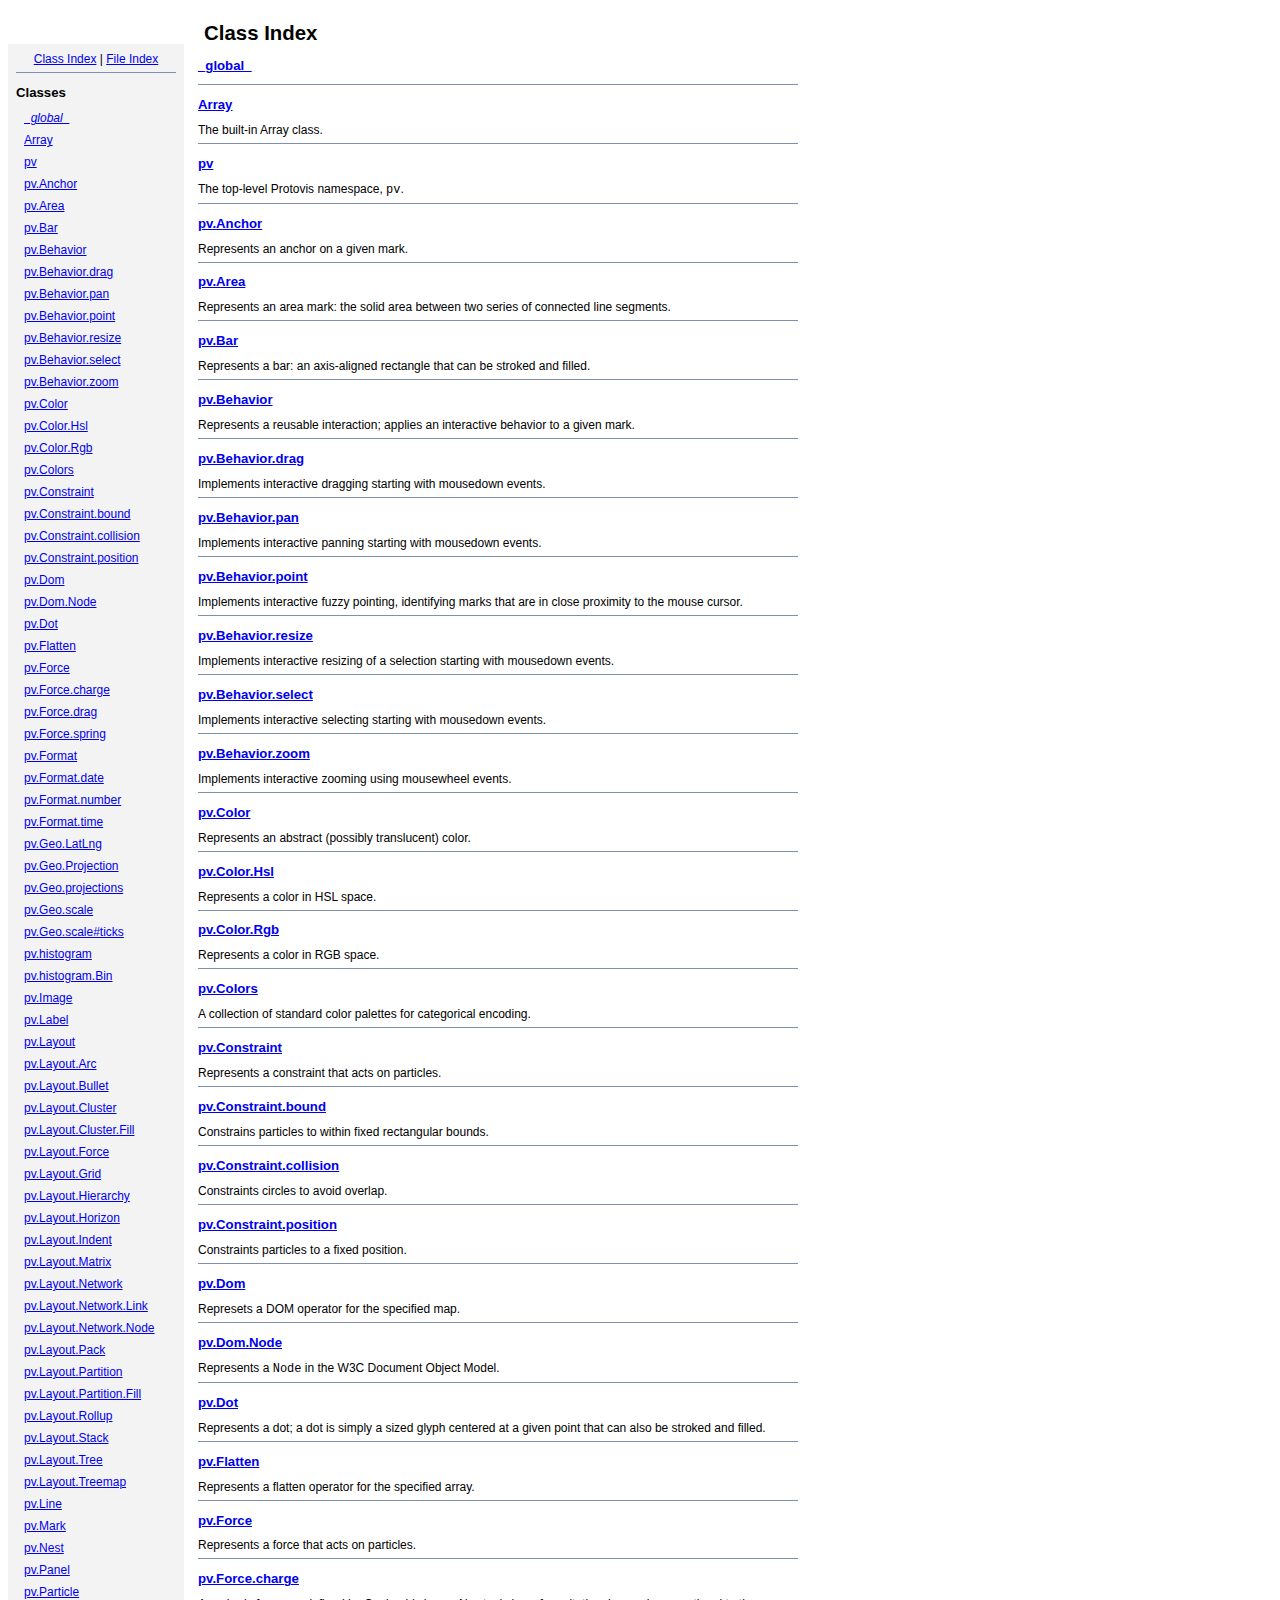
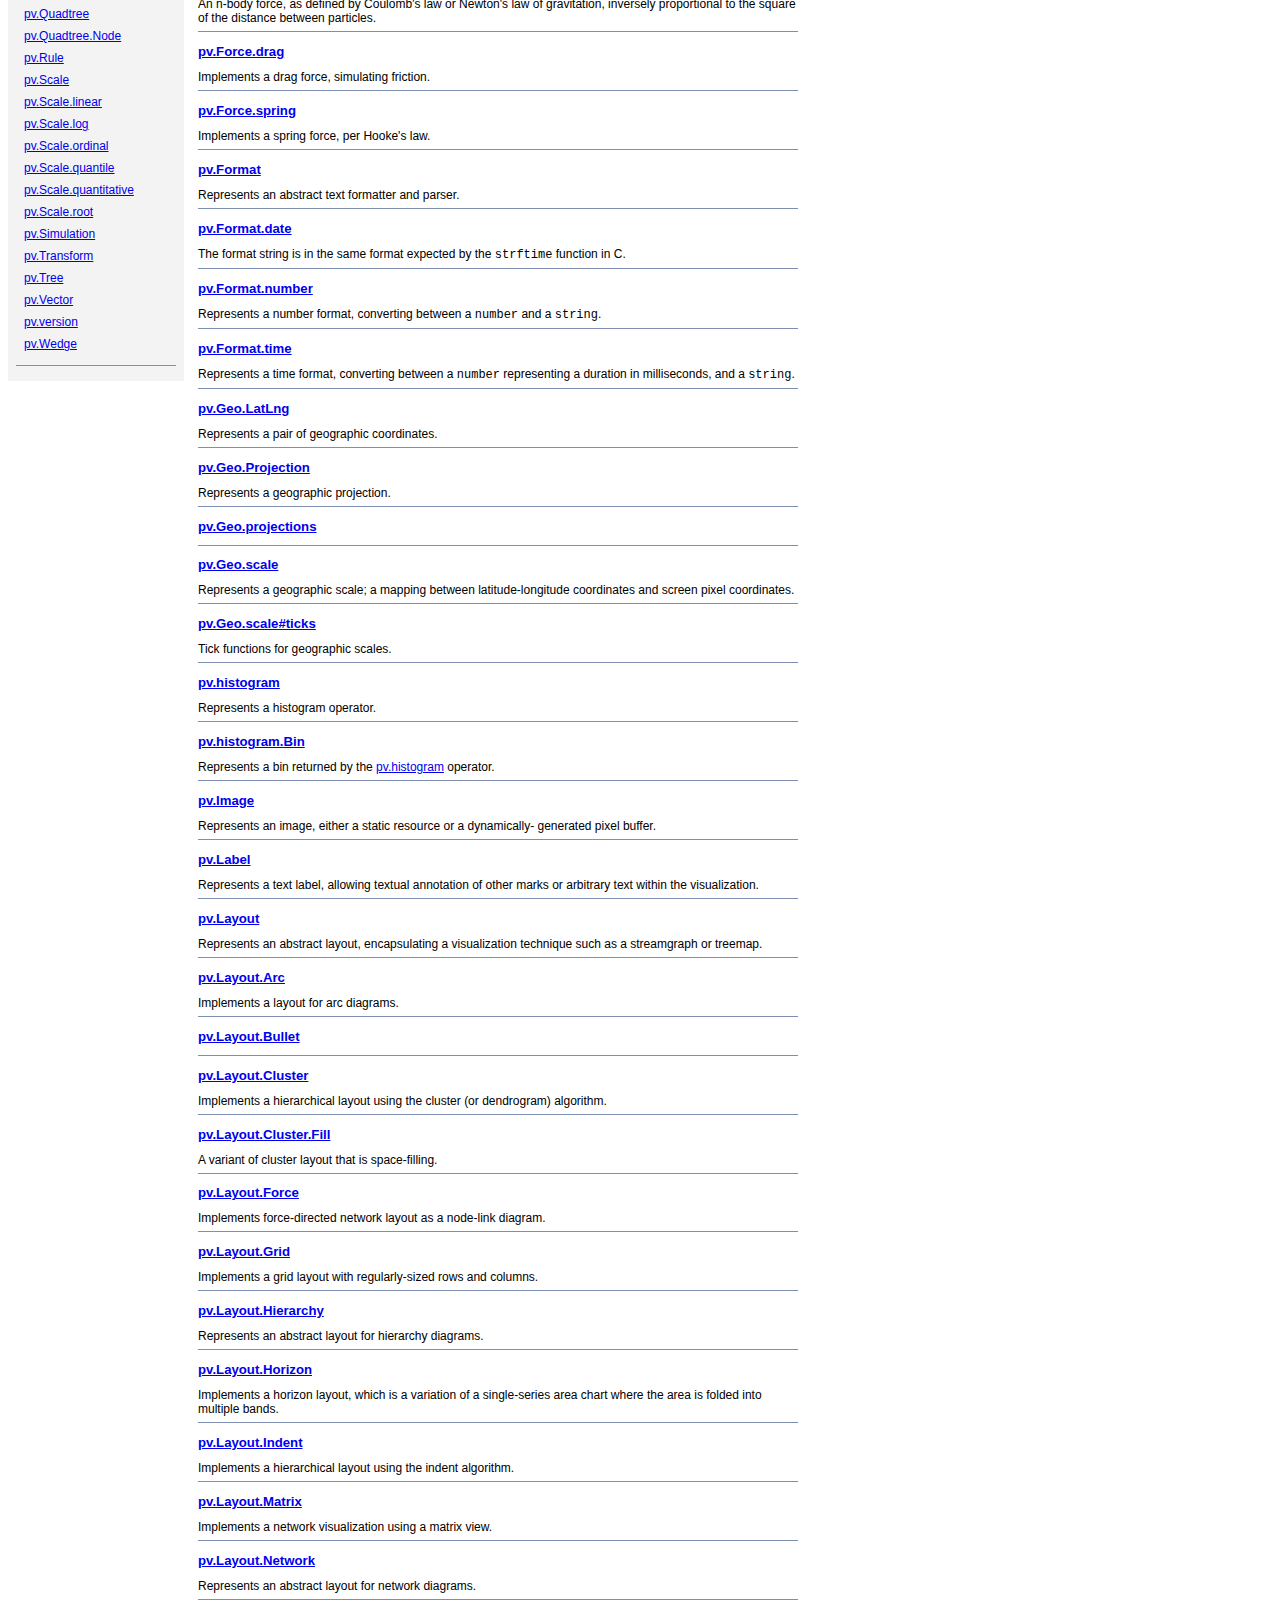
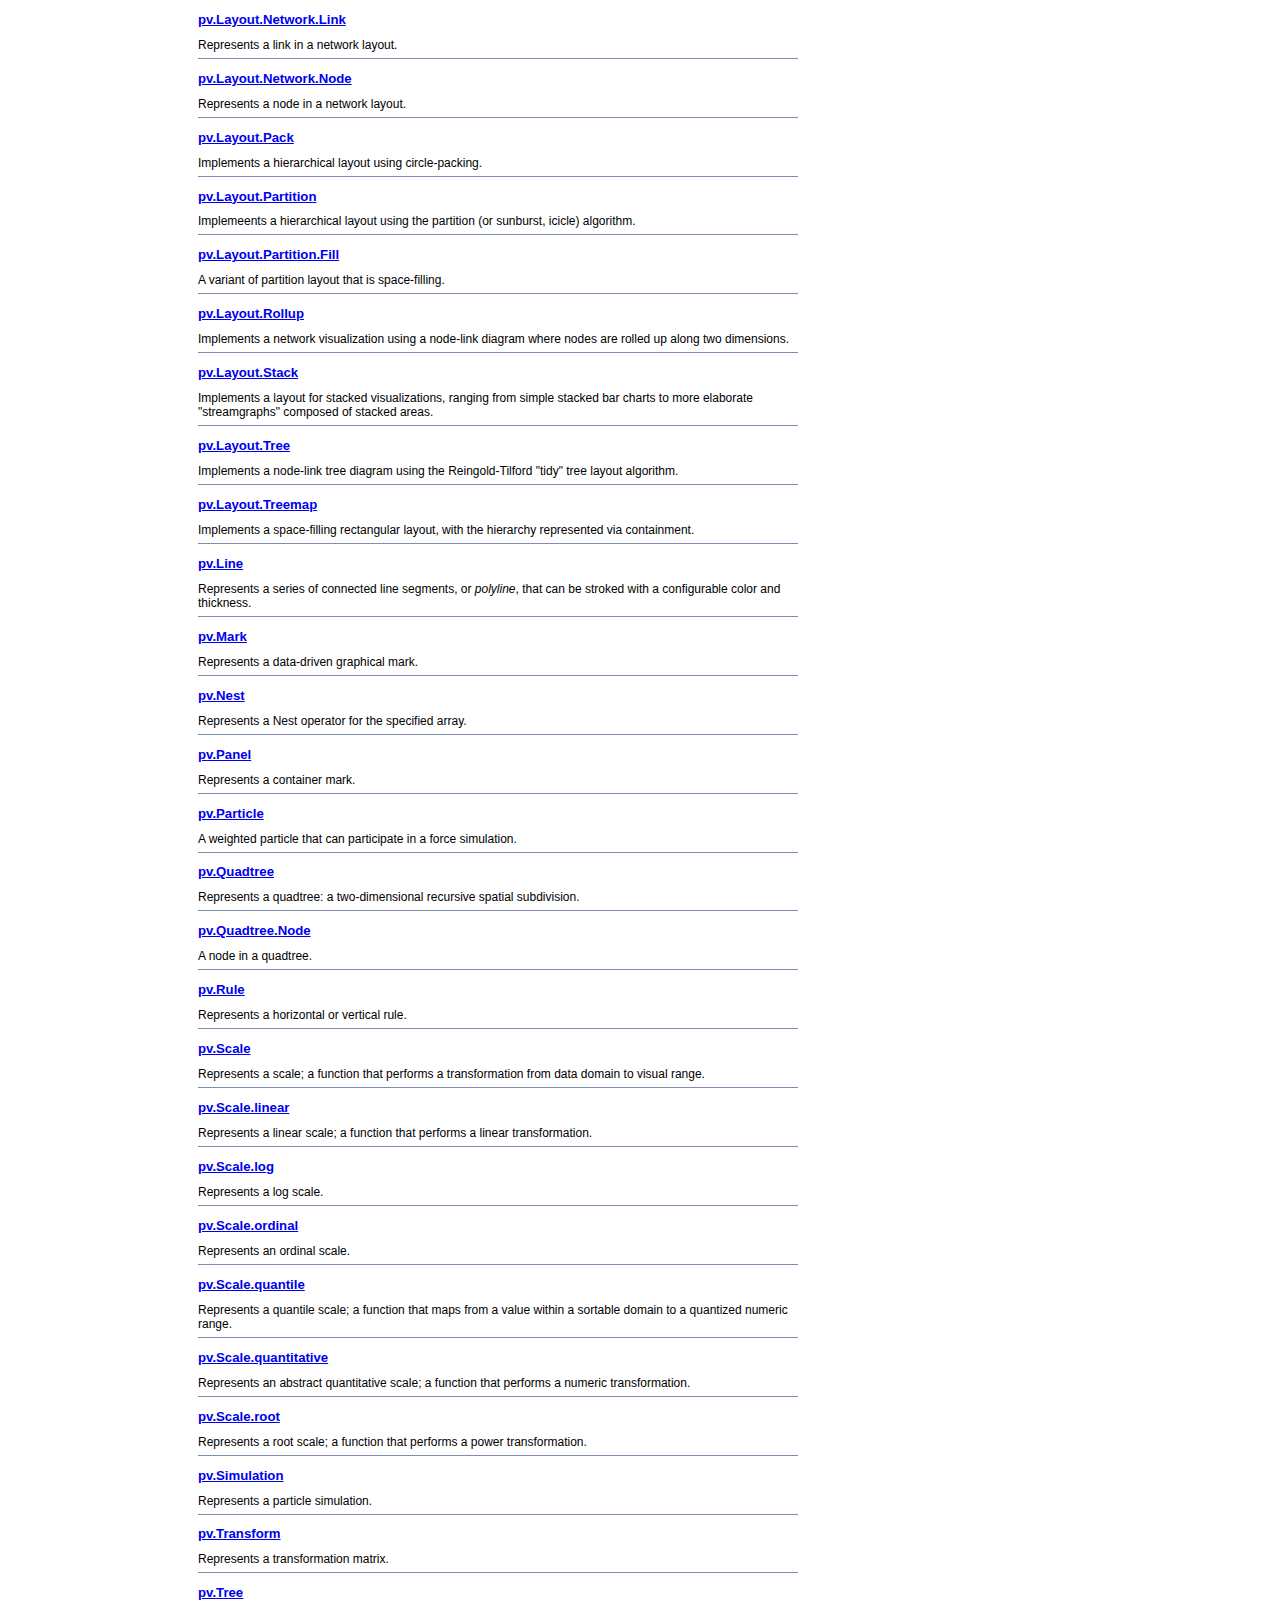
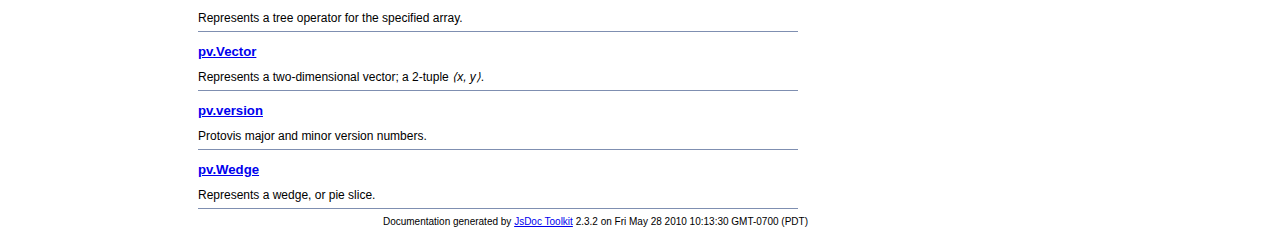
<file: html/protovis-3.2/jsdoc/index.html>
<!DOCTYPE html PUBLIC "-//W3C//DTD XHTML 1.0 Transitional//EN"
        "http://www.w3.org/TR/xhtml1/DTD/xhtml1-transitional.dtd">
<html xmlns="http://www.w3.org/1999/xhtml" xml:lang="en" lang="en">
	<head>
		<meta http-equiv="content-type" content="text/html; charset=utf-8" />
		
		<title>JsDoc Reference - Index</title>
		<meta name="generator" content="JsDoc Toolkit" />
		
		<style type="text/css">
		/* default.css */
body
{
	font: 12px "Lucida Grande", Tahoma, Arial, Helvetica, sans-serif;
	width: 800px;
}

.header
{
	clear: both;
	background-color: #ccc;
	padding: 8px;
}

h1
{
	font-size: 150%;
	font-weight: bold;
	padding: 0;
	margin: 1em 0 0 .3em;
}

hr
{
	border: none 0;
	border-top: 1px solid #7F8FB1;
	height: 1px;
}

pre.code
{
	display: block;
	padding: 8px;
	border: 1px dashed #ccc;
}

#index
{
	margin-top: 24px;
	float: left;
	width: 160px;
	position: absolute;
	left: 8px;
	background-color: #F3F3F3;
	padding: 8px;
}

#content
{
	margin-left: 190px;
	width: 600px;
}

.classList
{
	list-style-type: none;
	padding: 0;
	margin: 0 0 0 8px;
	font-family: arial, sans-serif;
	font-size: 1em;
	overflow: auto;
}

.classList li
{
	padding: 0;
	margin: 0 0 8px 0;
}

.summaryTable { width: 100%; }

h1.classTitle
{
	font-size:170%;
	line-height:130%;
}

h2 { font-size: 110%; }
caption, div.sectionTitle
{
	background-color: #7F8FB1;
	color: #fff;
	font-size:130%;
	text-align: left;
	padding: 2px 6px 2px 6px;
	border: 1px #7F8FB1 solid;
}

div.sectionTitle { margin-bottom: 8px; }
.summaryTable thead { display: none; }

.summaryTable td
{
	vertical-align: top;
	padding: 4px;
	border-bottom: 1px #7F8FB1 solid;
	border-right: 1px #7F8FB1 solid;
}

/*col#summaryAttributes {}*/
.summaryTable td.attributes
{
	border-left: 1px #7F8FB1 solid;
	width: 140px;
	text-align: right;
}

td.attributes, .fixedFont
{
	line-height: 15px;
	color: #002EBE;
	font-family: "Courier New",Courier,monospace;
	font-size: 13px;
}

.summaryTable td.nameDescription
{
	text-align: left;
	font-size: 13px;
	line-height: 15px;
}

.summaryTable td.nameDescription, .description
{
	line-height: 15px;
	padding: 4px;
	padding-left: 4px;
}

.summaryTable { margin-bottom: 8px; }

ul.inheritsList
{
	list-style: square;
	margin-left: 20px;
	padding-left: 0;
}

.detailList {
	margin-left: 20px; 
	line-height: 15px;
}
.detailList dt { margin-left: 20px; }

.detailList .heading
{
	font-weight: bold;
	padding-bottom: 6px;
	margin-left: 0;
}

.light, td.attributes, .light a:link, .light a:visited
{
	color: #777;
	font-style: italic;
}

.fineprint
{
	text-align: right;
	font-size: 10px;
}
		</style>
	</head>
	
	<body>
		<div id="header">
</div>
		
		<div id="index">
			<div align="center"><a href="index.html">Class Index</a>
| <a href="files.html">File Index</a></div>
<hr />
<h2>Classes</h2>
<ul class="classList">
	
	<li><i><a href="symbols/_global_.html">_global_</a></i></li>
	
	<li><a href="symbols/Array.html">Array</a></li>
	
	<li><a href="symbols/pv.html">pv</a></li>
	
	<li><a href="symbols/pv.Anchor.html">pv.Anchor</a></li>
	
	<li><a href="symbols/pv.Area.html">pv.Area</a></li>
	
	<li><a href="symbols/pv.Bar.html">pv.Bar</a></li>
	
	<li><a href="symbols/pv.Behavior.html">pv.Behavior</a></li>
	
	<li><a href="symbols/pv.Behavior.drag.html">pv.Behavior.drag</a></li>
	
	<li><a href="symbols/pv.Behavior.pan.html">pv.Behavior.pan</a></li>
	
	<li><a href="symbols/pv.Behavior.point.html">pv.Behavior.point</a></li>
	
	<li><a href="symbols/pv.Behavior.resize.html">pv.Behavior.resize</a></li>
	
	<li><a href="symbols/pv.Behavior.select.html">pv.Behavior.select</a></li>
	
	<li><a href="symbols/pv.Behavior.zoom.html">pv.Behavior.zoom</a></li>
	
	<li><a href="symbols/pv.Color.html">pv.Color</a></li>
	
	<li><a href="symbols/pv.Color.Hsl.html">pv.Color.Hsl</a></li>
	
	<li><a href="symbols/pv.Color.Rgb.html">pv.Color.Rgb</a></li>
	
	<li><a href="symbols/pv.Colors.html">pv.Colors</a></li>
	
	<li><a href="symbols/pv.Constraint.html">pv.Constraint</a></li>
	
	<li><a href="symbols/pv.Constraint.bound.html">pv.Constraint.bound</a></li>
	
	<li><a href="symbols/pv.Constraint.collision.html">pv.Constraint.collision</a></li>
	
	<li><a href="symbols/pv.Constraint.position.html">pv.Constraint.position</a></li>
	
	<li><a href="symbols/pv.Dom.html">pv.Dom</a></li>
	
	<li><a href="symbols/pv.Dom.Node.html">pv.Dom.Node</a></li>
	
	<li><a href="symbols/pv.Dot.html">pv.Dot</a></li>
	
	<li><a href="symbols/pv.Flatten.html">pv.Flatten</a></li>
	
	<li><a href="symbols/pv.Force.html">pv.Force</a></li>
	
	<li><a href="symbols/pv.Force.charge.html">pv.Force.charge</a></li>
	
	<li><a href="symbols/pv.Force.drag.html">pv.Force.drag</a></li>
	
	<li><a href="symbols/pv.Force.spring.html">pv.Force.spring</a></li>
	
	<li><a href="symbols/pv.Format.html">pv.Format</a></li>
	
	<li><a href="symbols/pv.Format.date.html">pv.Format.date</a></li>
	
	<li><a href="symbols/pv.Format.number.html">pv.Format.number</a></li>
	
	<li><a href="symbols/pv.Format.time.html">pv.Format.time</a></li>
	
	<li><a href="symbols/pv.Geo.LatLng.html">pv.Geo.LatLng</a></li>
	
	<li><a href="symbols/pv.Geo.Projection.html">pv.Geo.Projection</a></li>
	
	<li><a href="symbols/pv.Geo.projections.html">pv.Geo.projections</a></li>
	
	<li><a href="symbols/pv.Geo.scale.html">pv.Geo.scale</a></li>
	
	<li><a href="symbols/pv.Geo.scale%23ticks.html">pv.Geo.scale#ticks</a></li>
	
	<li><a href="symbols/pv.histogram.html">pv.histogram</a></li>
	
	<li><a href="symbols/pv.histogram.Bin.html">pv.histogram.Bin</a></li>
	
	<li><a href="symbols/pv.Image.html">pv.Image</a></li>
	
	<li><a href="symbols/pv.Label.html">pv.Label</a></li>
	
	<li><a href="symbols/pv.Layout.html">pv.Layout</a></li>
	
	<li><a href="symbols/pv.Layout.Arc.html">pv.Layout.Arc</a></li>
	
	<li><a href="symbols/pv.Layout.Bullet.html">pv.Layout.Bullet</a></li>
	
	<li><a href="symbols/pv.Layout.Cluster.html">pv.Layout.Cluster</a></li>
	
	<li><a href="symbols/pv.Layout.Cluster.Fill.html">pv.Layout.Cluster.Fill</a></li>
	
	<li><a href="symbols/pv.Layout.Force.html">pv.Layout.Force</a></li>
	
	<li><a href="symbols/pv.Layout.Grid.html">pv.Layout.Grid</a></li>
	
	<li><a href="symbols/pv.Layout.Hierarchy.html">pv.Layout.Hierarchy</a></li>
	
	<li><a href="symbols/pv.Layout.Horizon.html">pv.Layout.Horizon</a></li>
	
	<li><a href="symbols/pv.Layout.Indent.html">pv.Layout.Indent</a></li>
	
	<li><a href="symbols/pv.Layout.Matrix.html">pv.Layout.Matrix</a></li>
	
	<li><a href="symbols/pv.Layout.Network.html">pv.Layout.Network</a></li>
	
	<li><a href="symbols/pv.Layout.Network.Link.html">pv.Layout.Network.Link</a></li>
	
	<li><a href="symbols/pv.Layout.Network.Node.html">pv.Layout.Network.Node</a></li>
	
	<li><a href="symbols/pv.Layout.Pack.html">pv.Layout.Pack</a></li>
	
	<li><a href="symbols/pv.Layout.Partition.html">pv.Layout.Partition</a></li>
	
	<li><a href="symbols/pv.Layout.Partition.Fill.html">pv.Layout.Partition.Fill</a></li>
	
	<li><a href="symbols/pv.Layout.Rollup.html">pv.Layout.Rollup</a></li>
	
	<li><a href="symbols/pv.Layout.Stack.html">pv.Layout.Stack</a></li>
	
	<li><a href="symbols/pv.Layout.Tree.html">pv.Layout.Tree</a></li>
	
	<li><a href="symbols/pv.Layout.Treemap.html">pv.Layout.Treemap</a></li>
	
	<li><a href="symbols/pv.Line.html">pv.Line</a></li>
	
	<li><a href="symbols/pv.Mark.html">pv.Mark</a></li>
	
	<li><a href="symbols/pv.Nest.html">pv.Nest</a></li>
	
	<li><a href="symbols/pv.Panel.html">pv.Panel</a></li>
	
	<li><a href="symbols/pv.Particle.html">pv.Particle</a></li>
	
	<li><a href="symbols/pv.Quadtree.html">pv.Quadtree</a></li>
	
	<li><a href="symbols/pv.Quadtree.Node.html">pv.Quadtree.Node</a></li>
	
	<li><a href="symbols/pv.Rule.html">pv.Rule</a></li>
	
	<li><a href="symbols/pv.Scale.html">pv.Scale</a></li>
	
	<li><a href="symbols/pv.Scale.linear.html">pv.Scale.linear</a></li>
	
	<li><a href="symbols/pv.Scale.log.html">pv.Scale.log</a></li>
	
	<li><a href="symbols/pv.Scale.ordinal.html">pv.Scale.ordinal</a></li>
	
	<li><a href="symbols/pv.Scale.quantile.html">pv.Scale.quantile</a></li>
	
	<li><a href="symbols/pv.Scale.quantitative.html">pv.Scale.quantitative</a></li>
	
	<li><a href="symbols/pv.Scale.root.html">pv.Scale.root</a></li>
	
	<li><a href="symbols/pv.Simulation.html">pv.Simulation</a></li>
	
	<li><a href="symbols/pv.Transform.html">pv.Transform</a></li>
	
	<li><a href="symbols/pv.Tree.html">pv.Tree</a></li>
	
	<li><a href="symbols/pv.Vector.html">pv.Vector</a></li>
	
	<li><a href="symbols/pv.version.html">pv.version</a></li>
	
	<li><a href="symbols/pv.Wedge.html">pv.Wedge</a></li>
	
</ul>
<hr />
		</div>
		
		<div id="content">
			<h1 class="classTitle">Class Index</h1>
			
			
			<div>
				<h2><a href="symbols/_global_.html">_global_</a></h2>
				
			</div>
			<hr />
			
			<div>
				<h2><a href="symbols/Array.html">Array</a></h2>
				The built-in Array class.
			</div>
			<hr />
			
			<div>
				<h2><a href="symbols/pv.html">pv</a></h2>
				The top-level Protovis namespace, <tt>pv</tt>.
			</div>
			<hr />
			
			<div>
				<h2><a href="symbols/pv.Anchor.html">pv.Anchor</a></h2>
				Represents an anchor on a given mark.
			</div>
			<hr />
			
			<div>
				<h2><a href="symbols/pv.Area.html">pv.Area</a></h2>
				Represents an area mark: the solid area between two series of
connected line segments.
			</div>
			<hr />
			
			<div>
				<h2><a href="symbols/pv.Bar.html">pv.Bar</a></h2>
				Represents a bar: an axis-aligned rectangle that can be stroked and
filled.
			</div>
			<hr />
			
			<div>
				<h2><a href="symbols/pv.Behavior.html">pv.Behavior</a></h2>
				Represents a reusable interaction; applies an interactive behavior to
a given mark.
			</div>
			<hr />
			
			<div>
				<h2><a href="symbols/pv.Behavior.drag.html">pv.Behavior.drag</a></h2>
				Implements interactive dragging starting with mousedown events.
			</div>
			<hr />
			
			<div>
				<h2><a href="symbols/pv.Behavior.pan.html">pv.Behavior.pan</a></h2>
				Implements interactive panning starting with mousedown events.
			</div>
			<hr />
			
			<div>
				<h2><a href="symbols/pv.Behavior.point.html">pv.Behavior.point</a></h2>
				Implements interactive fuzzy pointing, identifying marks that are in
close proximity to the mouse cursor.
			</div>
			<hr />
			
			<div>
				<h2><a href="symbols/pv.Behavior.resize.html">pv.Behavior.resize</a></h2>
				Implements interactive resizing of a selection starting with mousedown
events.
			</div>
			<hr />
			
			<div>
				<h2><a href="symbols/pv.Behavior.select.html">pv.Behavior.select</a></h2>
				Implements interactive selecting starting with mousedown events.
			</div>
			<hr />
			
			<div>
				<h2><a href="symbols/pv.Behavior.zoom.html">pv.Behavior.zoom</a></h2>
				Implements interactive zooming using mousewheel events.
			</div>
			<hr />
			
			<div>
				<h2><a href="symbols/pv.Color.html">pv.Color</a></h2>
				Represents an abstract (possibly translucent) color.
			</div>
			<hr />
			
			<div>
				<h2><a href="symbols/pv.Color.Hsl.html">pv.Color.Hsl</a></h2>
				Represents a color in HSL space.
			</div>
			<hr />
			
			<div>
				<h2><a href="symbols/pv.Color.Rgb.html">pv.Color.Rgb</a></h2>
				Represents a color in RGB space.
			</div>
			<hr />
			
			<div>
				<h2><a href="symbols/pv.Colors.html">pv.Colors</a></h2>
				A collection of standard color palettes for categorical encoding.
			</div>
			<hr />
			
			<div>
				<h2><a href="symbols/pv.Constraint.html">pv.Constraint</a></h2>
				Represents a constraint that acts on particles.
			</div>
			<hr />
			
			<div>
				<h2><a href="symbols/pv.Constraint.bound.html">pv.Constraint.bound</a></h2>
				Constrains particles to within fixed rectangular bounds.
			</div>
			<hr />
			
			<div>
				<h2><a href="symbols/pv.Constraint.collision.html">pv.Constraint.collision</a></h2>
				Constraints circles to avoid overlap.
			</div>
			<hr />
			
			<div>
				<h2><a href="symbols/pv.Constraint.position.html">pv.Constraint.position</a></h2>
				Constraints particles to a fixed position.
			</div>
			<hr />
			
			<div>
				<h2><a href="symbols/pv.Dom.html">pv.Dom</a></h2>
				Represets a DOM operator for the specified map.
			</div>
			<hr />
			
			<div>
				<h2><a href="symbols/pv.Dom.Node.html">pv.Dom.Node</a></h2>
				Represents a <tt>Node</tt> in the W3C Document Object Model.
			</div>
			<hr />
			
			<div>
				<h2><a href="symbols/pv.Dot.html">pv.Dot</a></h2>
				Represents a dot; a dot is simply a sized glyph centered at a given
point that can also be stroked and filled.
			</div>
			<hr />
			
			<div>
				<h2><a href="symbols/pv.Flatten.html">pv.Flatten</a></h2>
				Represents a flatten operator for the specified array.
			</div>
			<hr />
			
			<div>
				<h2><a href="symbols/pv.Force.html">pv.Force</a></h2>
				Represents a force that acts on particles.
			</div>
			<hr />
			
			<div>
				<h2><a href="symbols/pv.Force.charge.html">pv.Force.charge</a></h2>
				An n-body force, as defined by Coulomb's law or Newton's law of
gravitation, inversely proportional to the square of the distance between
particles.
			</div>
			<hr />
			
			<div>
				<h2><a href="symbols/pv.Force.drag.html">pv.Force.drag</a></h2>
				Implements a drag force, simulating friction.
			</div>
			<hr />
			
			<div>
				<h2><a href="symbols/pv.Force.spring.html">pv.Force.spring</a></h2>
				Implements a spring force, per Hooke's law.
			</div>
			<hr />
			
			<div>
				<h2><a href="symbols/pv.Format.html">pv.Format</a></h2>
				Represents an abstract text formatter and parser.
			</div>
			<hr />
			
			<div>
				<h2><a href="symbols/pv.Format.date.html">pv.Format.date</a></h2>
				The format string is in the same format expected by the
<tt>strftime</tt> function in C.
			</div>
			<hr />
			
			<div>
				<h2><a href="symbols/pv.Format.number.html">pv.Format.number</a></h2>
				Represents a number format, converting between a <tt>number</tt> and a
<tt>string</tt>.
			</div>
			<hr />
			
			<div>
				<h2><a href="symbols/pv.Format.time.html">pv.Format.time</a></h2>
				Represents a time format, converting between a <tt>number</tt>
representing a duration in milliseconds, and a <tt>string</tt>.
			</div>
			<hr />
			
			<div>
				<h2><a href="symbols/pv.Geo.LatLng.html">pv.Geo.LatLng</a></h2>
				Represents a pair of geographic coordinates.
			</div>
			<hr />
			
			<div>
				<h2><a href="symbols/pv.Geo.Projection.html">pv.Geo.Projection</a></h2>
				Represents a geographic projection.
			</div>
			<hr />
			
			<div>
				<h2><a href="symbols/pv.Geo.projections.html">pv.Geo.projections</a></h2>
				
			</div>
			<hr />
			
			<div>
				<h2><a href="symbols/pv.Geo.scale.html">pv.Geo.scale</a></h2>
				Represents a geographic scale; a mapping between latitude-longitude
coordinates and screen pixel coordinates.
			</div>
			<hr />
			
			<div>
				<h2><a href="symbols/pv.Geo.scale%23ticks.html">pv.Geo.scale#ticks</a></h2>
				Tick functions for geographic scales.
			</div>
			<hr />
			
			<div>
				<h2><a href="symbols/pv.histogram.html">pv.histogram</a></h2>
				Represents a histogram operator.
			</div>
			<hr />
			
			<div>
				<h2><a href="symbols/pv.histogram.Bin.html">pv.histogram.Bin</a></h2>
				Represents a bin returned by the <a href="symbols/pv.histogram.html">pv.histogram</a> operator.
			</div>
			<hr />
			
			<div>
				<h2><a href="symbols/pv.Image.html">pv.Image</a></h2>
				Represents an image, either a static resource or a dynamically-
generated pixel buffer.
			</div>
			<hr />
			
			<div>
				<h2><a href="symbols/pv.Label.html">pv.Label</a></h2>
				Represents a text label, allowing textual annotation of other marks or
arbitrary text within the visualization.
			</div>
			<hr />
			
			<div>
				<h2><a href="symbols/pv.Layout.html">pv.Layout</a></h2>
				Represents an abstract layout, encapsulating a visualization technique
such as a streamgraph or treemap.
			</div>
			<hr />
			
			<div>
				<h2><a href="symbols/pv.Layout.Arc.html">pv.Layout.Arc</a></h2>
				Implements a layout for arc diagrams.
			</div>
			<hr />
			
			<div>
				<h2><a href="symbols/pv.Layout.Bullet.html">pv.Layout.Bullet</a></h2>
				
			</div>
			<hr />
			
			<div>
				<h2><a href="symbols/pv.Layout.Cluster.html">pv.Layout.Cluster</a></h2>
				Implements a hierarchical layout using the cluster (or dendrogram)
algorithm.
			</div>
			<hr />
			
			<div>
				<h2><a href="symbols/pv.Layout.Cluster.Fill.html">pv.Layout.Cluster.Fill</a></h2>
				A variant of cluster layout that is space-filling.
			</div>
			<hr />
			
			<div>
				<h2><a href="symbols/pv.Layout.Force.html">pv.Layout.Force</a></h2>
				Implements force-directed network layout as a node-link diagram.
			</div>
			<hr />
			
			<div>
				<h2><a href="symbols/pv.Layout.Grid.html">pv.Layout.Grid</a></h2>
				Implements a grid layout with regularly-sized rows and columns.
			</div>
			<hr />
			
			<div>
				<h2><a href="symbols/pv.Layout.Hierarchy.html">pv.Layout.Hierarchy</a></h2>
				Represents an abstract layout for hierarchy diagrams.
			</div>
			<hr />
			
			<div>
				<h2><a href="symbols/pv.Layout.Horizon.html">pv.Layout.Horizon</a></h2>
				Implements a horizon layout, which is a variation of a single-series
area chart where the area is folded into multiple bands.
			</div>
			<hr />
			
			<div>
				<h2><a href="symbols/pv.Layout.Indent.html">pv.Layout.Indent</a></h2>
				Implements a hierarchical layout using the indent algorithm.
			</div>
			<hr />
			
			<div>
				<h2><a href="symbols/pv.Layout.Matrix.html">pv.Layout.Matrix</a></h2>
				Implements a network visualization using a matrix view.
			</div>
			<hr />
			
			<div>
				<h2><a href="symbols/pv.Layout.Network.html">pv.Layout.Network</a></h2>
				Represents an abstract layout for network diagrams.
			</div>
			<hr />
			
			<div>
				<h2><a href="symbols/pv.Layout.Network.Link.html">pv.Layout.Network.Link</a></h2>
				Represents a link in a network layout.
			</div>
			<hr />
			
			<div>
				<h2><a href="symbols/pv.Layout.Network.Node.html">pv.Layout.Network.Node</a></h2>
				Represents a node in a network layout.
			</div>
			<hr />
			
			<div>
				<h2><a href="symbols/pv.Layout.Pack.html">pv.Layout.Pack</a></h2>
				Implements a hierarchical layout using circle-packing.
			</div>
			<hr />
			
			<div>
				<h2><a href="symbols/pv.Layout.Partition.html">pv.Layout.Partition</a></h2>
				Implemeents a hierarchical layout using the partition (or sunburst,
icicle) algorithm.
			</div>
			<hr />
			
			<div>
				<h2><a href="symbols/pv.Layout.Partition.Fill.html">pv.Layout.Partition.Fill</a></h2>
				A variant of partition layout that is space-filling.
			</div>
			<hr />
			
			<div>
				<h2><a href="symbols/pv.Layout.Rollup.html">pv.Layout.Rollup</a></h2>
				Implements a network visualization using a node-link diagram where
nodes are rolled up along two dimensions.
			</div>
			<hr />
			
			<div>
				<h2><a href="symbols/pv.Layout.Stack.html">pv.Layout.Stack</a></h2>
				Implements a layout for stacked visualizations, ranging from simple
stacked bar charts to more elaborate "streamgraphs" composed of stacked
areas.
			</div>
			<hr />
			
			<div>
				<h2><a href="symbols/pv.Layout.Tree.html">pv.Layout.Tree</a></h2>
				Implements a node-link tree diagram using the Reingold-Tilford "tidy"
tree layout algorithm.
			</div>
			<hr />
			
			<div>
				<h2><a href="symbols/pv.Layout.Treemap.html">pv.Layout.Treemap</a></h2>
				Implements a space-filling rectangular layout, with the hierarchy
represented via containment.
			</div>
			<hr />
			
			<div>
				<h2><a href="symbols/pv.Line.html">pv.Line</a></h2>
				Represents a series of connected line segments, or <i>polyline</i>,
that can be stroked with a configurable color and thickness.
			</div>
			<hr />
			
			<div>
				<h2><a href="symbols/pv.Mark.html">pv.Mark</a></h2>
				Represents a data-driven graphical mark.
			</div>
			<hr />
			
			<div>
				<h2><a href="symbols/pv.Nest.html">pv.Nest</a></h2>
				Represents a Nest operator for the specified array.
			</div>
			<hr />
			
			<div>
				<h2><a href="symbols/pv.Panel.html">pv.Panel</a></h2>
				Represents a container mark.
			</div>
			<hr />
			
			<div>
				<h2><a href="symbols/pv.Particle.html">pv.Particle</a></h2>
				A weighted particle that can participate in a force simulation.
			</div>
			<hr />
			
			<div>
				<h2><a href="symbols/pv.Quadtree.html">pv.Quadtree</a></h2>
				Represents a quadtree: a two-dimensional recursive spatial
subdivision.
			</div>
			<hr />
			
			<div>
				<h2><a href="symbols/pv.Quadtree.Node.html">pv.Quadtree.Node</a></h2>
				A node in a quadtree.
			</div>
			<hr />
			
			<div>
				<h2><a href="symbols/pv.Rule.html">pv.Rule</a></h2>
				Represents a horizontal or vertical rule.
			</div>
			<hr />
			
			<div>
				<h2><a href="symbols/pv.Scale.html">pv.Scale</a></h2>
				Represents a scale; a function that performs a transformation from
data domain to visual range.
			</div>
			<hr />
			
			<div>
				<h2><a href="symbols/pv.Scale.linear.html">pv.Scale.linear</a></h2>
				Represents a linear scale; a function that performs a linear
transformation.
			</div>
			<hr />
			
			<div>
				<h2><a href="symbols/pv.Scale.log.html">pv.Scale.log</a></h2>
				Represents a log scale.
			</div>
			<hr />
			
			<div>
				<h2><a href="symbols/pv.Scale.ordinal.html">pv.Scale.ordinal</a></h2>
				Represents an ordinal scale.
			</div>
			<hr />
			
			<div>
				<h2><a href="symbols/pv.Scale.quantile.html">pv.Scale.quantile</a></h2>
				Represents a quantile scale; a function that maps from a value within
a sortable domain to a quantized numeric range.
			</div>
			<hr />
			
			<div>
				<h2><a href="symbols/pv.Scale.quantitative.html">pv.Scale.quantitative</a></h2>
				Represents an abstract quantitative scale; a function that performs a
numeric transformation.
			</div>
			<hr />
			
			<div>
				<h2><a href="symbols/pv.Scale.root.html">pv.Scale.root</a></h2>
				Represents a root scale; a function that performs a power
transformation.
			</div>
			<hr />
			
			<div>
				<h2><a href="symbols/pv.Simulation.html">pv.Simulation</a></h2>
				Represents a particle simulation.
			</div>
			<hr />
			
			<div>
				<h2><a href="symbols/pv.Transform.html">pv.Transform</a></h2>
				Represents a transformation matrix.
			</div>
			<hr />
			
			<div>
				<h2><a href="symbols/pv.Tree.html">pv.Tree</a></h2>
				Represents a tree operator for the specified array.
			</div>
			<hr />
			
			<div>
				<h2><a href="symbols/pv.Vector.html">pv.Vector</a></h2>
				Represents a two-dimensional vector; a 2-tuple <i>&#x27e8;x,
y&#x27e9;</i>.
			</div>
			<hr />
			
			<div>
				<h2><a href="symbols/pv.version.html">pv.version</a></h2>
				Protovis major and minor version numbers.
			</div>
			<hr />
			
			<div>
				<h2><a href="symbols/pv.Wedge.html">pv.Wedge</a></h2>
				Represents a wedge, or pie slice.
			</div>
			<hr />
			
			
		</div>
		<div class="fineprint" style="clear:both">
			
			Documentation generated by <a href="http://code.google.com/p/jsdoc-toolkit/" target="_blankt">JsDoc Toolkit</a> 2.3.2 on Fri May 28 2010 10:13:30 GMT-0700 (PDT)
		</div>
	</body>
</html>
</file>
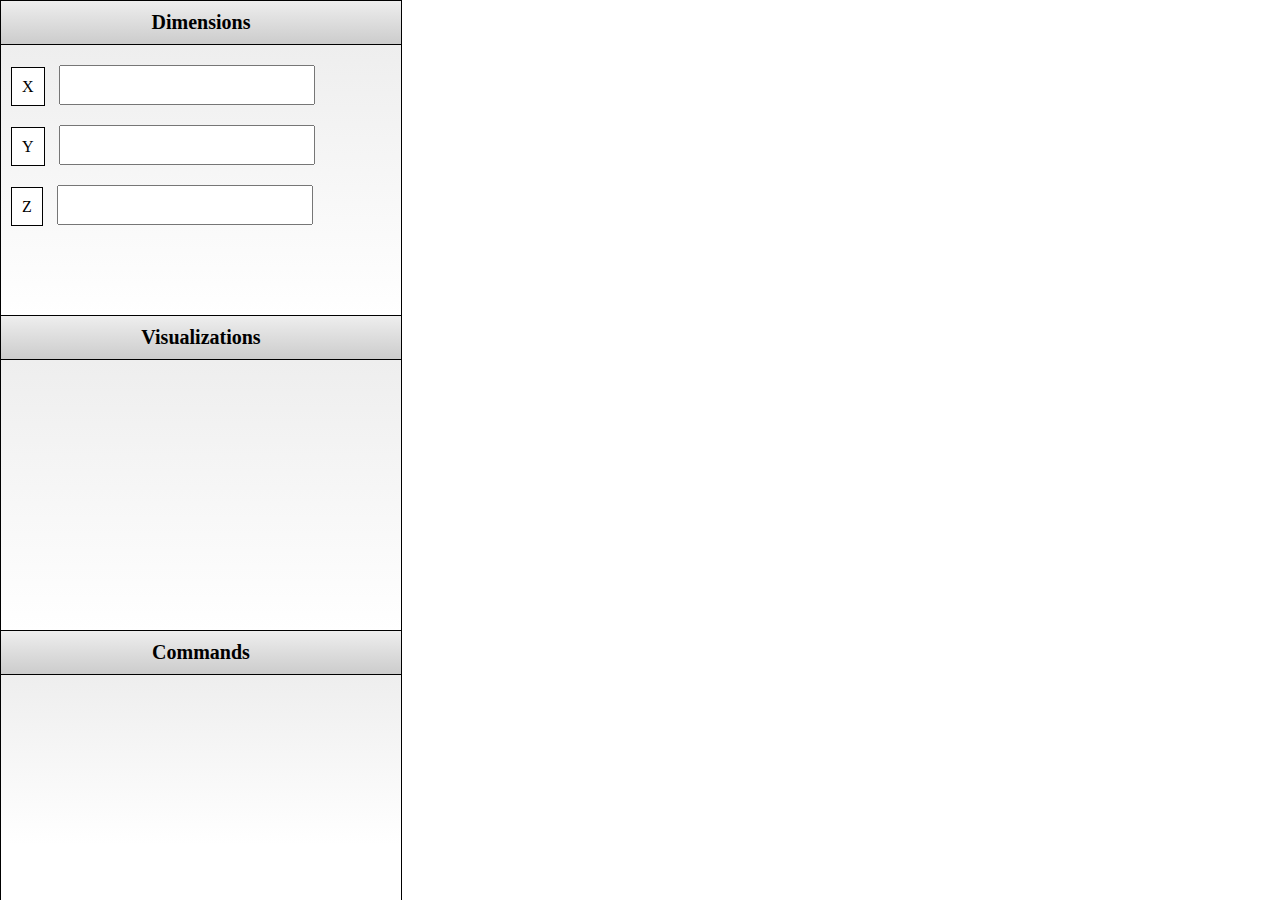
<file: html/interface.htm>
<!DOCTYPE html>
<html>
<head>

	<title>Interface</title>
	
	<link rel="stylesheet" type="text/css" href="mainstyles.css"/>
	
	<script type="text/javascript" src="protovis-3.2/protovis-r3.2.js"></script>
	<script type="text/javascript" src="suggest.js"></script>
	
	<script type="text/javascript">
//---------------------------------------
// Globals
//---------------------------------------

// variables
var v = [];
var v_old = [];

// visualizations
var vis = [];
var p = [];
var DX = [];
var plotId = 0;

// data or source
var bluePrint = [];
var r = [];

var X = false;

//---------------------------------------
// Common Functions
//---------------------------------------
function _gel(x) {return document.getElementById(x)}

function doAJAX(target) {

	xmlhttp = (window.XMLHttpRequest)?new XMLHttpRequest():(window.ActiveXObject)?new ActiveXObject("Microsoft.XMLHTTP"):null;
	
	if(xmlhttp == null) {// AJAX not supported
		alert('AJAX not Supported');
		return;
	}

	xmlhttp.open("GET", (target) ,false);
	xmlhttp.send(null);
	
	return xmlhttp.responseText;
}

// adds str before each element in arr
function concatAll( arr, str ) {
	for(i=0; i<arr.length; i++) {
		arr[i] = str + '.' + arr[i];
	}
	return arr;
}

function spanify( arr ) {
	var str = '';
	for( i=0; i<arr.length; i++)
		str += '<span>' + arr[i] + '</span>';
	return str;
}

function unspanify( arr ) {
	var str = [];
	for( i=0; i<arr.length; i++)
		str.push( arr[i].innerHTML );
	return str;
}

//---------------------------------------
// Protovis Data Functions
//---------------------------------------
function buildData() {
	var x = [];
	var len = 3 + Math.floor(Math.random()*10);
	for(i=0; i<len; i++)
		x[i] = Math.random();
	return x;
}

function getData( plotType, dataLoc, width, height) { // minimum args = 4

	this.w = width;
	this.h = height;

	this.data = JSON.parse( doAJAX( dataLoc ) );
	
	switch( plotType ) {
	
	case "histogram":
		break;

	case 'scatterplot':
		// scatterplot requires 2 more arguments: the names of the x and y fields
		var vx = arguments[4]||'x', vy = arguments[5]||'y';
		this.fields	= [ vx, vy ];
		this.x		= new Function("d", "return d." + vx);
		this.y		= new Function("d", "return d." + vy);
		this.xval 	= new Function("d", "return this.root.x(d." + vx + ")");
		this.yval 	= new Function("d", "return this.root.y(d." + vy + ")");
		break;

	case 'focus_context':
		//focus+context requires 3 more arguments: height of small graph, and names of x,y fields
		this.h2 = arguments[4];

		var vx = arguments[5]||'x', vy = arguments[6]||'y';
		this.x		= new Function("d", "return d." + vx);
		this.y		= new Function("d", "return d." + vy);
		this.xval	= new Function("d", "return this.root.x(d." + vx + ")");
		this.yval	= new Function("d", "return this.root.y(d." + vy + ")");
		this.fx		= new Function("d", "return this.root.fx(d." + vx + ")");
		this.fy		= new Function("d", "return this.root.fy(d." + vy + ")");
		break;

	default:
		alert('What the heck is a "' + plotType + '" ?!');
	}

	return this;
}
//---------------------------------------
// Protovis Source Code Creation
//---------------------------------------
function getSource( d ) {
	var source = '';
	switch( d.graph ) {
	
	case 'Scatterplot':
		var gData = 'new getData( "scatterplot",';
		gData += '"data/abbrv.json",'; // command - currenly json file
		gData += '300,300,'; // width and height
		gData += '"' + d.fields[0].replace('.','_') + '",';
		gData += '"' + d.fields[1].replace('.','_') + '"';
		gData += ')';
		source = bluePrint.scatterplot.replace(/_DATA/, gData ).replace(/_SCALE/, d.scale[0]).replace(/_SCALE/, d.scale[1]);
		break;
	}
	
	source = source.replace(/log\(0/g, 'log(1');
	source = source.replace(/_VX/g, 'vis["' + d.id + '"]').replace(/_DX/g, 'DX["' + d.id + '"]');
	return source;
}

//---------------------------------------
// visualization generation
//---------------------------------------
function generateVis() {

	//selected plot
	var oldV = _gel('vis').selected;
	
	// extract parameters
	var graph = oldV.childNodes[0].nodeValue;
	var fields = [];
	
	// could do this based on graph
	if(v['x']) fields.push( v['x'] ); // has to be true
	if(v['y']) fields.push( v['y'] );
	if(v['z']) fields.push( v['z'] );
	
	// create div
	var d = document.createElement('div');
	d.id = 'plot' + plotId++;
	d.className = 'vis';
	d.graph = graph;
	d.fields = fields;
	d.scale = ['linear', 'linear'];
	
	// register div
	for(i=0; i<p.length; i++)
	if(p[i]) {
		if(!vis[ p[i] ].links)
			vis[ p[i] ].links = [];
		vis[ p[i] ].links.push( d.id );
	}
	p.push( d.id );
	
	// generate and add protovis source
	var script = document.createElement('script');
	script.innerHTML = getSource(d);
	
	d.appendChild( script );
	document.body.appendChild( d );
	_gel('main').appendChild(d);
	
	// deselect
	oldV.className = oldV.className.replace(' selected', '');
	oldV.removeChild( oldV.getElementsByTagName('input')[0] );
	_gel('vis').selected = null;
}

function deleteVisualization( x ) { // not used right now
	
	var id = p[x];
	
	_gel( id ).parentNode.removeChild( _gel(id) );
	vis[ id ] = null;
	DX[ id ] = null;
	p[ x ] = null;
}

//---------------------------------------
// visualization selection
//---------------------------------------
function updateVisualizationList() {
	var count = 0;
	if( v['x'] ) count++;
	if( v['y'] ) count++;
	if( v['z'] ) count++;
	
	var av = [];
	switch( count ) {
	case 1:
		av.push( 'Histogram' );
		break;
	case 2:
		av.push( 'Scatterplot' );
		av.push( 'Area Chart' );
		av.push( 'Bar Chart' );
		break;
	case 3:
		break;
	}
	_gel('vis').innerHTML = spanify( av.sort() );
	
	//-----------------------------
	var selectVis = function(e) {
		var oldV = this.parentNode.selected;
		if(oldV) {
			oldV.className = oldV.className.replace(' selected', '');
			oldV.removeChild( oldV.getElementsByTagName('input')[0] );
		}
		
		this.className += ' selected';
		this.innerHTML += '<input type="button" value="Generate" onmouseup="generateVis()"/>'
		this.parentNode.selected = this;
		
		e.stopPropagation();
	}
	
	var s = _gel('vis').getElementsByTagName('span');
	_gel('vis').selected = null;
	for(i=0; i<s.length; i++) {
		s[i].className = s[i].innerHTML.replace(/\s/g,'');
		s[i].onclick = selectVis;
	}
	
}

function selectionComplete( vInput ) {
	// Congratulations ! Something has been selected !

	v[ vInput.id ] = vInput.value.replace(/\s/g,'');
	
	if( v[ vInput.id ] != v_old[ vInput.id ] ) {
		v_old[ vInput.id ] = v[ vInput.id ];
		updateVisualizationList();
	}
}

//---------------------------------------
// variables (and a tiny bit of vis selection)
//---------------------------------------
function setupSuggest() {
	var r = JSON.parse(doAJAX('relations.data'));
	var options = [];
	for(i=0; i<r.relations.length; i++) {
		options = options.concat( concatAll( r[ r.relations[i] ], r.relations[i] ) );
	}
	options.sort();
	 
	v_old['x'] = v['x'] = '';	createAutoComplete( options, _gel('x'), _gel('xsuggest') );
	v_old['y'] = v['y'] = '';	createAutoComplete( options, _gel('y'), _gel('ysuggest') );
	v_old['z'] = v['z'] = '';	createAutoComplete( options, _gel('z'), _gel('zsuggest') );
	
	// aforementioned vis selection portion
	document.onclick = function() {
		var oldV = _gel('vis').selected;
		if(oldV) {
			oldV.className = oldV.className.replace(' selected', '');
			oldV.removeChild( oldV.getElementsByTagName('input')[0] );
		}
		_gel('vis').selected = null;
	}
}

//---------------------------------------
// Page control
//---------------------------------------
function setSize() {
	_gel('main').style.width = (window.innerWidth || document.documentElement.clientWidth) - 400 + 'px';
	_gel('main').style.height = (window.innerHeight || document.documentElement.clientHeight) + 'px';
}

window.onload = function() {
	setSize();
	window.onresize = setSize;
	setupSuggest();
	
	bluePrint.scatterplot = doAJAX('Scatterplot.data');
}
	</script>
	
</head>

<body>

<!-- control bar -->
<div id="leftNav">

<h2>Dimensions</h2>
<div id="dim">

	<div>
		<span>X</span>
		<input id="x" type="text">
		<div id="xsuggest" class="suggest" style="visibility:hidden;width:250px;"></div>
	</div>
	
	<div>
		<span>Y</span>
		<input id="y" type="text">
		<div id="ysuggest" class="suggest" style="visibility:hidden;width:250px;"></div>
	</div>
	
	<div>
		<span>Z</span>
		<input id="z" type="text">
		<div id="zsuggest" class="suggest" style="visibility:hidden;width:250px;"></div>
	</div>
	
</div>

<h2>Visualizations</h2>
<div id="vis">
</div>

<h2>Commands</h2>
<div id="cmd">
</div>
	
</div>
<!-- end of control bar -->

<div id="main"></div>

<textarea id="test"></textarea>

</body>
</html>
</file>
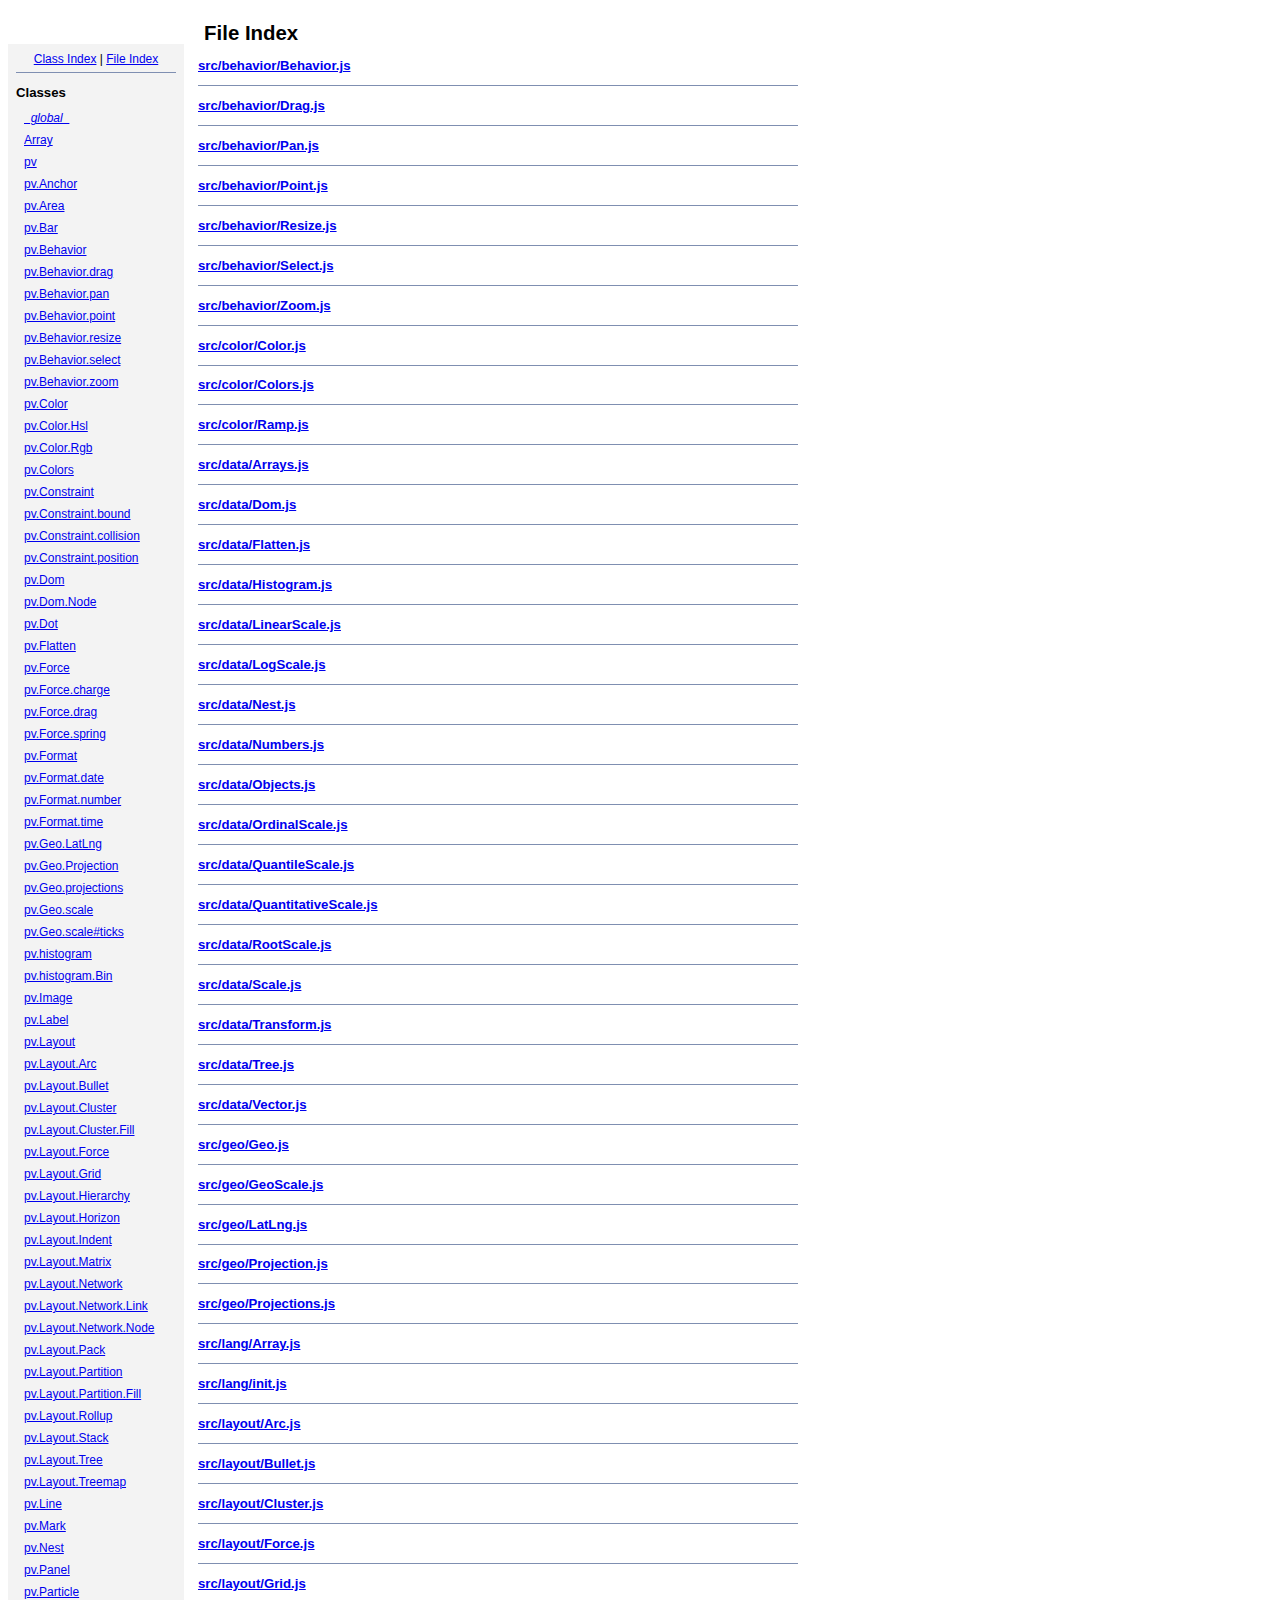
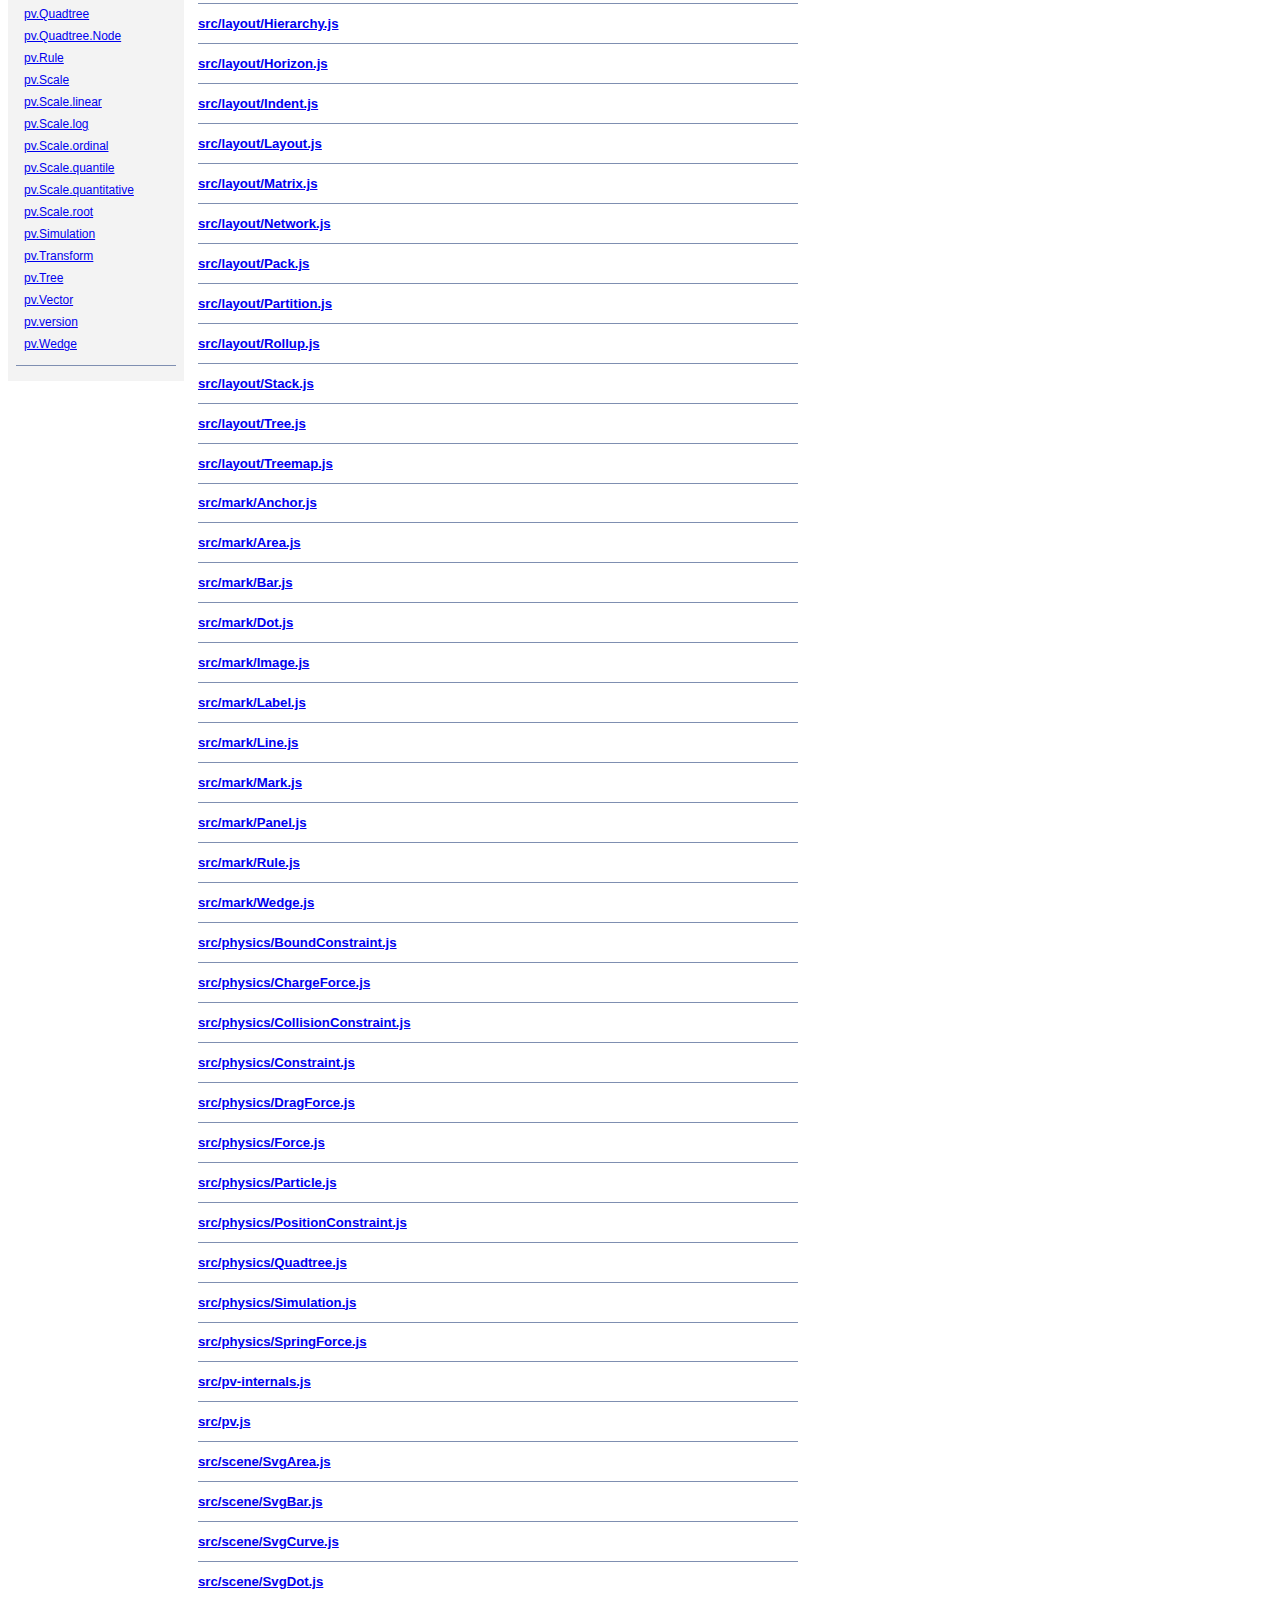
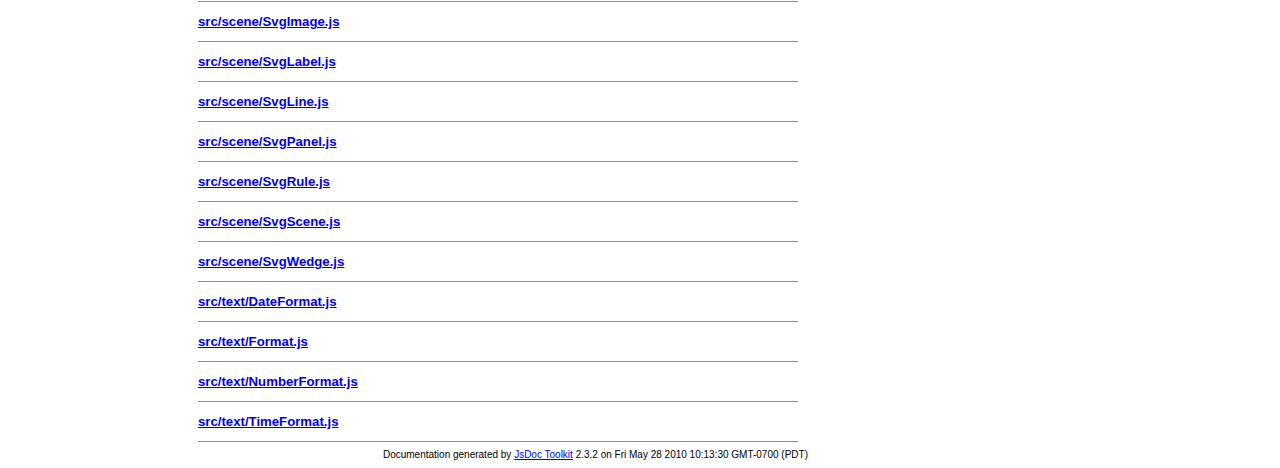
<file: html/protovis-3.2/jsdoc/files.html>
<!DOCTYPE html PUBLIC "-//W3C//DTD XHTML 1.0 Transitional//EN"
        "http://www.w3.org/TR/xhtml1/DTD/xhtml1-transitional.dtd">
<html xmlns="http://www.w3.org/1999/xhtml" xml:lang="en" lang="en">
	<head>
		<meta http-equiv="content-type" content="text/html; charset=utf-8" />
		
		<title>JsDoc Reference - File Index</title>
		<meta name="generator" content="JsDoc Toolkit" />
		
		<style type="text/css">
		/* default.css */
body
{
	font: 12px "Lucida Grande", Tahoma, Arial, Helvetica, sans-serif;
	width: 800px;
}

.header
{
	clear: both;
	background-color: #ccc;
	padding: 8px;
}

h1
{
	font-size: 150%;
	font-weight: bold;
	padding: 0;
	margin: 1em 0 0 .3em;
}

hr
{
	border: none 0;
	border-top: 1px solid #7F8FB1;
	height: 1px;
}

pre.code
{
	display: block;
	padding: 8px;
	border: 1px dashed #ccc;
}

#index
{
	margin-top: 24px;
	float: left;
	width: 160px;
	position: absolute;
	left: 8px;
	background-color: #F3F3F3;
	padding: 8px;
}

#content
{
	margin-left: 190px;
	width: 600px;
}

.classList
{
	list-style-type: none;
	padding: 0;
	margin: 0 0 0 8px;
	font-family: arial, sans-serif;
	font-size: 1em;
	overflow: auto;
}

.classList li
{
	padding: 0;
	margin: 0 0 8px 0;
}

.summaryTable { width: 100%; }

h1.classTitle
{
	font-size:170%;
	line-height:130%;
}

h2 { font-size: 110%; }
caption, div.sectionTitle
{
	background-color: #7F8FB1;
	color: #fff;
	font-size:130%;
	text-align: left;
	padding: 2px 6px 2px 6px;
	border: 1px #7F8FB1 solid;
}

div.sectionTitle { margin-bottom: 8px; }
.summaryTable thead { display: none; }

.summaryTable td
{
	vertical-align: top;
	padding: 4px;
	border-bottom: 1px #7F8FB1 solid;
	border-right: 1px #7F8FB1 solid;
}

/*col#summaryAttributes {}*/
.summaryTable td.attributes
{
	border-left: 1px #7F8FB1 solid;
	width: 140px;
	text-align: right;
}

td.attributes, .fixedFont
{
	line-height: 15px;
	color: #002EBE;
	font-family: "Courier New",Courier,monospace;
	font-size: 13px;
}

.summaryTable td.nameDescription
{
	text-align: left;
	font-size: 13px;
	line-height: 15px;
}

.summaryTable td.nameDescription, .description
{
	line-height: 15px;
	padding: 4px;
	padding-left: 4px;
}

.summaryTable { margin-bottom: 8px; }

ul.inheritsList
{
	list-style: square;
	margin-left: 20px;
	padding-left: 0;
}

.detailList {
	margin-left: 20px; 
	line-height: 15px;
}
.detailList dt { margin-left: 20px; }

.detailList .heading
{
	font-weight: bold;
	padding-bottom: 6px;
	margin-left: 0;
}

.light, td.attributes, .light a:link, .light a:visited
{
	color: #777;
	font-style: italic;
}

.fineprint
{
	text-align: right;
	font-size: 10px;
}
		</style>
	</head>
	
	<body>
		<div id="header">
</div>
		
		<div id="index">
			<div align="center"><a href="index.html">Class Index</a>
| <a href="files.html">File Index</a></div>
<hr />
<h2>Classes</h2>
<ul class="classList">
	
	<li><i><a href="symbols/_global_.html">_global_</a></i></li>
	
	<li><a href="symbols/Array.html">Array</a></li>
	
	<li><a href="symbols/pv.html">pv</a></li>
	
	<li><a href="symbols/pv.Anchor.html">pv.Anchor</a></li>
	
	<li><a href="symbols/pv.Area.html">pv.Area</a></li>
	
	<li><a href="symbols/pv.Bar.html">pv.Bar</a></li>
	
	<li><a href="symbols/pv.Behavior.html">pv.Behavior</a></li>
	
	<li><a href="symbols/pv.Behavior.drag.html">pv.Behavior.drag</a></li>
	
	<li><a href="symbols/pv.Behavior.pan.html">pv.Behavior.pan</a></li>
	
	<li><a href="symbols/pv.Behavior.point.html">pv.Behavior.point</a></li>
	
	<li><a href="symbols/pv.Behavior.resize.html">pv.Behavior.resize</a></li>
	
	<li><a href="symbols/pv.Behavior.select.html">pv.Behavior.select</a></li>
	
	<li><a href="symbols/pv.Behavior.zoom.html">pv.Behavior.zoom</a></li>
	
	<li><a href="symbols/pv.Color.html">pv.Color</a></li>
	
	<li><a href="symbols/pv.Color.Hsl.html">pv.Color.Hsl</a></li>
	
	<li><a href="symbols/pv.Color.Rgb.html">pv.Color.Rgb</a></li>
	
	<li><a href="symbols/pv.Colors.html">pv.Colors</a></li>
	
	<li><a href="symbols/pv.Constraint.html">pv.Constraint</a></li>
	
	<li><a href="symbols/pv.Constraint.bound.html">pv.Constraint.bound</a></li>
	
	<li><a href="symbols/pv.Constraint.collision.html">pv.Constraint.collision</a></li>
	
	<li><a href="symbols/pv.Constraint.position.html">pv.Constraint.position</a></li>
	
	<li><a href="symbols/pv.Dom.html">pv.Dom</a></li>
	
	<li><a href="symbols/pv.Dom.Node.html">pv.Dom.Node</a></li>
	
	<li><a href="symbols/pv.Dot.html">pv.Dot</a></li>
	
	<li><a href="symbols/pv.Flatten.html">pv.Flatten</a></li>
	
	<li><a href="symbols/pv.Force.html">pv.Force</a></li>
	
	<li><a href="symbols/pv.Force.charge.html">pv.Force.charge</a></li>
	
	<li><a href="symbols/pv.Force.drag.html">pv.Force.drag</a></li>
	
	<li><a href="symbols/pv.Force.spring.html">pv.Force.spring</a></li>
	
	<li><a href="symbols/pv.Format.html">pv.Format</a></li>
	
	<li><a href="symbols/pv.Format.date.html">pv.Format.date</a></li>
	
	<li><a href="symbols/pv.Format.number.html">pv.Format.number</a></li>
	
	<li><a href="symbols/pv.Format.time.html">pv.Format.time</a></li>
	
	<li><a href="symbols/pv.Geo.LatLng.html">pv.Geo.LatLng</a></li>
	
	<li><a href="symbols/pv.Geo.Projection.html">pv.Geo.Projection</a></li>
	
	<li><a href="symbols/pv.Geo.projections.html">pv.Geo.projections</a></li>
	
	<li><a href="symbols/pv.Geo.scale.html">pv.Geo.scale</a></li>
	
	<li><a href="symbols/pv.Geo.scale%23ticks.html">pv.Geo.scale#ticks</a></li>
	
	<li><a href="symbols/pv.histogram.html">pv.histogram</a></li>
	
	<li><a href="symbols/pv.histogram.Bin.html">pv.histogram.Bin</a></li>
	
	<li><a href="symbols/pv.Image.html">pv.Image</a></li>
	
	<li><a href="symbols/pv.Label.html">pv.Label</a></li>
	
	<li><a href="symbols/pv.Layout.html">pv.Layout</a></li>
	
	<li><a href="symbols/pv.Layout.Arc.html">pv.Layout.Arc</a></li>
	
	<li><a href="symbols/pv.Layout.Bullet.html">pv.Layout.Bullet</a></li>
	
	<li><a href="symbols/pv.Layout.Cluster.html">pv.Layout.Cluster</a></li>
	
	<li><a href="symbols/pv.Layout.Cluster.Fill.html">pv.Layout.Cluster.Fill</a></li>
	
	<li><a href="symbols/pv.Layout.Force.html">pv.Layout.Force</a></li>
	
	<li><a href="symbols/pv.Layout.Grid.html">pv.Layout.Grid</a></li>
	
	<li><a href="symbols/pv.Layout.Hierarchy.html">pv.Layout.Hierarchy</a></li>
	
	<li><a href="symbols/pv.Layout.Horizon.html">pv.Layout.Horizon</a></li>
	
	<li><a href="symbols/pv.Layout.Indent.html">pv.Layout.Indent</a></li>
	
	<li><a href="symbols/pv.Layout.Matrix.html">pv.Layout.Matrix</a></li>
	
	<li><a href="symbols/pv.Layout.Network.html">pv.Layout.Network</a></li>
	
	<li><a href="symbols/pv.Layout.Network.Link.html">pv.Layout.Network.Link</a></li>
	
	<li><a href="symbols/pv.Layout.Network.Node.html">pv.Layout.Network.Node</a></li>
	
	<li><a href="symbols/pv.Layout.Pack.html">pv.Layout.Pack</a></li>
	
	<li><a href="symbols/pv.Layout.Partition.html">pv.Layout.Partition</a></li>
	
	<li><a href="symbols/pv.Layout.Partition.Fill.html">pv.Layout.Partition.Fill</a></li>
	
	<li><a href="symbols/pv.Layout.Rollup.html">pv.Layout.Rollup</a></li>
	
	<li><a href="symbols/pv.Layout.Stack.html">pv.Layout.Stack</a></li>
	
	<li><a href="symbols/pv.Layout.Tree.html">pv.Layout.Tree</a></li>
	
	<li><a href="symbols/pv.Layout.Treemap.html">pv.Layout.Treemap</a></li>
	
	<li><a href="symbols/pv.Line.html">pv.Line</a></li>
	
	<li><a href="symbols/pv.Mark.html">pv.Mark</a></li>
	
	<li><a href="symbols/pv.Nest.html">pv.Nest</a></li>
	
	<li><a href="symbols/pv.Panel.html">pv.Panel</a></li>
	
	<li><a href="symbols/pv.Particle.html">pv.Particle</a></li>
	
	<li><a href="symbols/pv.Quadtree.html">pv.Quadtree</a></li>
	
	<li><a href="symbols/pv.Quadtree.Node.html">pv.Quadtree.Node</a></li>
	
	<li><a href="symbols/pv.Rule.html">pv.Rule</a></li>
	
	<li><a href="symbols/pv.Scale.html">pv.Scale</a></li>
	
	<li><a href="symbols/pv.Scale.linear.html">pv.Scale.linear</a></li>
	
	<li><a href="symbols/pv.Scale.log.html">pv.Scale.log</a></li>
	
	<li><a href="symbols/pv.Scale.ordinal.html">pv.Scale.ordinal</a></li>
	
	<li><a href="symbols/pv.Scale.quantile.html">pv.Scale.quantile</a></li>
	
	<li><a href="symbols/pv.Scale.quantitative.html">pv.Scale.quantitative</a></li>
	
	<li><a href="symbols/pv.Scale.root.html">pv.Scale.root</a></li>
	
	<li><a href="symbols/pv.Simulation.html">pv.Simulation</a></li>
	
	<li><a href="symbols/pv.Transform.html">pv.Transform</a></li>
	
	<li><a href="symbols/pv.Tree.html">pv.Tree</a></li>
	
	<li><a href="symbols/pv.Vector.html">pv.Vector</a></li>
	
	<li><a href="symbols/pv.version.html">pv.version</a></li>
	
	<li><a href="symbols/pv.Wedge.html">pv.Wedge</a></li>
	
</ul>
<hr />
		</div>
		
		<div id="content">
			<h1 class="classTitle">File Index</h1>
			
			
			<div>
				<h2><a href="symbols/src/src_behavior_Behavior.js.html">src/behavior/Behavior.js</a></h2>
				
				<dl>
					
					
					
					
				</dl>
			</div>
			<hr />
			
			<div>
				<h2><a href="symbols/src/src_behavior_Drag.js.html">src/behavior/Drag.js</a></h2>
				
				<dl>
					
					
					
					
				</dl>
			</div>
			<hr />
			
			<div>
				<h2><a href="symbols/src/src_behavior_Pan.js.html">src/behavior/Pan.js</a></h2>
				
				<dl>
					
					
					
					
				</dl>
			</div>
			<hr />
			
			<div>
				<h2><a href="symbols/src/src_behavior_Point.js.html">src/behavior/Point.js</a></h2>
				
				<dl>
					
					
					
					
				</dl>
			</div>
			<hr />
			
			<div>
				<h2><a href="symbols/src/src_behavior_Resize.js.html">src/behavior/Resize.js</a></h2>
				
				<dl>
					
					
					
					
				</dl>
			</div>
			<hr />
			
			<div>
				<h2><a href="symbols/src/src_behavior_Select.js.html">src/behavior/Select.js</a></h2>
				
				<dl>
					
					
					
					
				</dl>
			</div>
			<hr />
			
			<div>
				<h2><a href="symbols/src/src_behavior_Zoom.js.html">src/behavior/Zoom.js</a></h2>
				
				<dl>
					
					
					
					
				</dl>
			</div>
			<hr />
			
			<div>
				<h2><a href="symbols/src/src_color_Color.js.html">src/color/Color.js</a></h2>
				
				<dl>
					
					
					
					
				</dl>
			</div>
			<hr />
			
			<div>
				<h2><a href="symbols/src/src_color_Colors.js.html">src/color/Colors.js</a></h2>
				
				<dl>
					
					
					
					
				</dl>
			</div>
			<hr />
			
			<div>
				<h2><a href="symbols/src/src_color_Ramp.js.html">src/color/Ramp.js</a></h2>
				
				<dl>
					
					
					
					
				</dl>
			</div>
			<hr />
			
			<div>
				<h2><a href="symbols/src/src_data_Arrays.js.html">src/data/Arrays.js</a></h2>
				
				<dl>
					
					
					
					
				</dl>
			</div>
			<hr />
			
			<div>
				<h2><a href="symbols/src/src_data_Dom.js.html">src/data/Dom.js</a></h2>
				
				<dl>
					
					
					
					
				</dl>
			</div>
			<hr />
			
			<div>
				<h2><a href="symbols/src/src_data_Flatten.js.html">src/data/Flatten.js</a></h2>
				
				<dl>
					
					
					
					
				</dl>
			</div>
			<hr />
			
			<div>
				<h2><a href="symbols/src/src_data_Histogram.js.html">src/data/Histogram.js</a></h2>
				
				<dl>
					
					
					
					
				</dl>
			</div>
			<hr />
			
			<div>
				<h2><a href="symbols/src/src_data_LinearScale.js.html">src/data/LinearScale.js</a></h2>
				
				<dl>
					
					
					
					
				</dl>
			</div>
			<hr />
			
			<div>
				<h2><a href="symbols/src/src_data_LogScale.js.html">src/data/LogScale.js</a></h2>
				
				<dl>
					
					
					
					
				</dl>
			</div>
			<hr />
			
			<div>
				<h2><a href="symbols/src/src_data_Nest.js.html">src/data/Nest.js</a></h2>
				
				<dl>
					
					
					
					
				</dl>
			</div>
			<hr />
			
			<div>
				<h2><a href="symbols/src/src_data_Numbers.js.html">src/data/Numbers.js</a></h2>
				
				<dl>
					
					
					
					
				</dl>
			</div>
			<hr />
			
			<div>
				<h2><a href="symbols/src/src_data_Objects.js.html">src/data/Objects.js</a></h2>
				
				<dl>
					
					
					
					
				</dl>
			</div>
			<hr />
			
			<div>
				<h2><a href="symbols/src/src_data_OrdinalScale.js.html">src/data/OrdinalScale.js</a></h2>
				
				<dl>
					
					
					
					
				</dl>
			</div>
			<hr />
			
			<div>
				<h2><a href="symbols/src/src_data_QuantileScale.js.html">src/data/QuantileScale.js</a></h2>
				
				<dl>
					
					
					
					
				</dl>
			</div>
			<hr />
			
			<div>
				<h2><a href="symbols/src/src_data_QuantitativeScale.js.html">src/data/QuantitativeScale.js</a></h2>
				
				<dl>
					
					
					
					
				</dl>
			</div>
			<hr />
			
			<div>
				<h2><a href="symbols/src/src_data_RootScale.js.html">src/data/RootScale.js</a></h2>
				
				<dl>
					
					
					
					
				</dl>
			</div>
			<hr />
			
			<div>
				<h2><a href="symbols/src/src_data_Scale.js.html">src/data/Scale.js</a></h2>
				
				<dl>
					
					
					
					
				</dl>
			</div>
			<hr />
			
			<div>
				<h2><a href="symbols/src/src_data_Transform.js.html">src/data/Transform.js</a></h2>
				
				<dl>
					
					
					
					
				</dl>
			</div>
			<hr />
			
			<div>
				<h2><a href="symbols/src/src_data_Tree.js.html">src/data/Tree.js</a></h2>
				
				<dl>
					
					
					
					
				</dl>
			</div>
			<hr />
			
			<div>
				<h2><a href="symbols/src/src_data_Vector.js.html">src/data/Vector.js</a></h2>
				
				<dl>
					
					
					
					
				</dl>
			</div>
			<hr />
			
			<div>
				<h2><a href="symbols/src/src_geo_Geo.js.html">src/geo/Geo.js</a></h2>
				
				<dl>
					
					
					
					
				</dl>
			</div>
			<hr />
			
			<div>
				<h2><a href="symbols/src/src_geo_GeoScale.js.html">src/geo/GeoScale.js</a></h2>
				
				<dl>
					
					
					
					
				</dl>
			</div>
			<hr />
			
			<div>
				<h2><a href="symbols/src/src_geo_LatLng.js.html">src/geo/LatLng.js</a></h2>
				
				<dl>
					
					
					
					
				</dl>
			</div>
			<hr />
			
			<div>
				<h2><a href="symbols/src/src_geo_Projection.js.html">src/geo/Projection.js</a></h2>
				
				<dl>
					
					
					
					
				</dl>
			</div>
			<hr />
			
			<div>
				<h2><a href="symbols/src/src_geo_Projections.js.html">src/geo/Projections.js</a></h2>
				
				<dl>
					
					
					
					
				</dl>
			</div>
			<hr />
			
			<div>
				<h2><a href="symbols/src/src_lang_Array.js.html">src/lang/Array.js</a></h2>
				
				<dl>
					
					
					
					
				</dl>
			</div>
			<hr />
			
			<div>
				<h2><a href="symbols/src/src_lang_init.js.html">src/lang/init.js</a></h2>
				
				<dl>
					
					
					
					
				</dl>
			</div>
			<hr />
			
			<div>
				<h2><a href="symbols/src/src_layout_Arc.js.html">src/layout/Arc.js</a></h2>
				
				<dl>
					
					
					
					
				</dl>
			</div>
			<hr />
			
			<div>
				<h2><a href="symbols/src/src_layout_Bullet.js.html">src/layout/Bullet.js</a></h2>
				
				<dl>
					
					
					
					
				</dl>
			</div>
			<hr />
			
			<div>
				<h2><a href="symbols/src/src_layout_Cluster.js.html">src/layout/Cluster.js</a></h2>
				
				<dl>
					
					
					
					
				</dl>
			</div>
			<hr />
			
			<div>
				<h2><a href="symbols/src/src_layout_Force.js.html">src/layout/Force.js</a></h2>
				
				<dl>
					
					
					
					
				</dl>
			</div>
			<hr />
			
			<div>
				<h2><a href="symbols/src/src_layout_Grid.js.html">src/layout/Grid.js</a></h2>
				
				<dl>
					
					
					
					
				</dl>
			</div>
			<hr />
			
			<div>
				<h2><a href="symbols/src/src_layout_Hierarchy.js.html">src/layout/Hierarchy.js</a></h2>
				
				<dl>
					
					
					
					
				</dl>
			</div>
			<hr />
			
			<div>
				<h2><a href="symbols/src/src_layout_Horizon.js.html">src/layout/Horizon.js</a></h2>
				
				<dl>
					
					
					
					
				</dl>
			</div>
			<hr />
			
			<div>
				<h2><a href="symbols/src/src_layout_Indent.js.html">src/layout/Indent.js</a></h2>
				
				<dl>
					
					
					
					
				</dl>
			</div>
			<hr />
			
			<div>
				<h2><a href="symbols/src/src_layout_Layout.js.html">src/layout/Layout.js</a></h2>
				
				<dl>
					
					
					
					
				</dl>
			</div>
			<hr />
			
			<div>
				<h2><a href="symbols/src/src_layout_Matrix.js.html">src/layout/Matrix.js</a></h2>
				
				<dl>
					
					
					
					
				</dl>
			</div>
			<hr />
			
			<div>
				<h2><a href="symbols/src/src_layout_Network.js.html">src/layout/Network.js</a></h2>
				
				<dl>
					
					
					
					
				</dl>
			</div>
			<hr />
			
			<div>
				<h2><a href="symbols/src/src_layout_Pack.js.html">src/layout/Pack.js</a></h2>
				
				<dl>
					
					
					
					
				</dl>
			</div>
			<hr />
			
			<div>
				<h2><a href="symbols/src/src_layout_Partition.js.html">src/layout/Partition.js</a></h2>
				
				<dl>
					
					
					
					
				</dl>
			</div>
			<hr />
			
			<div>
				<h2><a href="symbols/src/src_layout_Rollup.js.html">src/layout/Rollup.js</a></h2>
				
				<dl>
					
					
					
					
				</dl>
			</div>
			<hr />
			
			<div>
				<h2><a href="symbols/src/src_layout_Stack.js.html">src/layout/Stack.js</a></h2>
				
				<dl>
					
					
					
					
				</dl>
			</div>
			<hr />
			
			<div>
				<h2><a href="symbols/src/src_layout_Tree.js.html">src/layout/Tree.js</a></h2>
				
				<dl>
					
					
					
					
				</dl>
			</div>
			<hr />
			
			<div>
				<h2><a href="symbols/src/src_layout_Treemap.js.html">src/layout/Treemap.js</a></h2>
				
				<dl>
					
					
					
					
				</dl>
			</div>
			<hr />
			
			<div>
				<h2><a href="symbols/src/src_mark_Anchor.js.html">src/mark/Anchor.js</a></h2>
				
				<dl>
					
					
					
					
				</dl>
			</div>
			<hr />
			
			<div>
				<h2><a href="symbols/src/src_mark_Area.js.html">src/mark/Area.js</a></h2>
				
				<dl>
					
					
					
					
				</dl>
			</div>
			<hr />
			
			<div>
				<h2><a href="symbols/src/src_mark_Bar.js.html">src/mark/Bar.js</a></h2>
				
				<dl>
					
					
					
					
				</dl>
			</div>
			<hr />
			
			<div>
				<h2><a href="symbols/src/src_mark_Dot.js.html">src/mark/Dot.js</a></h2>
				
				<dl>
					
					
					
					
				</dl>
			</div>
			<hr />
			
			<div>
				<h2><a href="symbols/src/src_mark_Image.js.html">src/mark/Image.js</a></h2>
				
				<dl>
					
					
					
					
				</dl>
			</div>
			<hr />
			
			<div>
				<h2><a href="symbols/src/src_mark_Label.js.html">src/mark/Label.js</a></h2>
				
				<dl>
					
					
					
					
				</dl>
			</div>
			<hr />
			
			<div>
				<h2><a href="symbols/src/src_mark_Line.js.html">src/mark/Line.js</a></h2>
				
				<dl>
					
					
					
					
				</dl>
			</div>
			<hr />
			
			<div>
				<h2><a href="symbols/src/src_mark_Mark.js.html">src/mark/Mark.js</a></h2>
				
				<dl>
					
					
					
					
				</dl>
			</div>
			<hr />
			
			<div>
				<h2><a href="symbols/src/src_mark_Panel.js.html">src/mark/Panel.js</a></h2>
				
				<dl>
					
					
					
					
				</dl>
			</div>
			<hr />
			
			<div>
				<h2><a href="symbols/src/src_mark_Rule.js.html">src/mark/Rule.js</a></h2>
				
				<dl>
					
					
					
					
				</dl>
			</div>
			<hr />
			
			<div>
				<h2><a href="symbols/src/src_mark_Wedge.js.html">src/mark/Wedge.js</a></h2>
				
				<dl>
					
					
					
					
				</dl>
			</div>
			<hr />
			
			<div>
				<h2><a href="symbols/src/src_physics_BoundConstraint.js.html">src/physics/BoundConstraint.js</a></h2>
				
				<dl>
					
					
					
					
				</dl>
			</div>
			<hr />
			
			<div>
				<h2><a href="symbols/src/src_physics_ChargeForce.js.html">src/physics/ChargeForce.js</a></h2>
				
				<dl>
					
					
					
					
				</dl>
			</div>
			<hr />
			
			<div>
				<h2><a href="symbols/src/src_physics_CollisionConstraint.js.html">src/physics/CollisionConstraint.js</a></h2>
				
				<dl>
					
					
					
					
				</dl>
			</div>
			<hr />
			
			<div>
				<h2><a href="symbols/src/src_physics_Constraint.js.html">src/physics/Constraint.js</a></h2>
				
				<dl>
					
					
					
					
				</dl>
			</div>
			<hr />
			
			<div>
				<h2><a href="symbols/src/src_physics_DragForce.js.html">src/physics/DragForce.js</a></h2>
				
				<dl>
					
					
					
					
				</dl>
			</div>
			<hr />
			
			<div>
				<h2><a href="symbols/src/src_physics_Force.js.html">src/physics/Force.js</a></h2>
				
				<dl>
					
					
					
					
				</dl>
			</div>
			<hr />
			
			<div>
				<h2><a href="symbols/src/src_physics_Particle.js.html">src/physics/Particle.js</a></h2>
				
				<dl>
					
					
					
					
				</dl>
			</div>
			<hr />
			
			<div>
				<h2><a href="symbols/src/src_physics_PositionConstraint.js.html">src/physics/PositionConstraint.js</a></h2>
				
				<dl>
					
					
					
					
				</dl>
			</div>
			<hr />
			
			<div>
				<h2><a href="symbols/src/src_physics_Quadtree.js.html">src/physics/Quadtree.js</a></h2>
				
				<dl>
					
					
					
					
				</dl>
			</div>
			<hr />
			
			<div>
				<h2><a href="symbols/src/src_physics_Simulation.js.html">src/physics/Simulation.js</a></h2>
				
				<dl>
					
					
					
					
				</dl>
			</div>
			<hr />
			
			<div>
				<h2><a href="symbols/src/src_physics_SpringForce.js.html">src/physics/SpringForce.js</a></h2>
				
				<dl>
					
					
					
					
				</dl>
			</div>
			<hr />
			
			<div>
				<h2><a href="symbols/src/src_pv-internals.js.html">src/pv-internals.js</a></h2>
				
				<dl>
					
					
					
					
				</dl>
			</div>
			<hr />
			
			<div>
				<h2><a href="symbols/src/src_pv.js.html">src/pv.js</a></h2>
				
				<dl>
					
					
					
					
				</dl>
			</div>
			<hr />
			
			<div>
				<h2><a href="symbols/src/src_scene_SvgArea.js.html">src/scene/SvgArea.js</a></h2>
				
				<dl>
					
					
					
					
				</dl>
			</div>
			<hr />
			
			<div>
				<h2><a href="symbols/src/src_scene_SvgBar.js.html">src/scene/SvgBar.js</a></h2>
				
				<dl>
					
					
					
					
				</dl>
			</div>
			<hr />
			
			<div>
				<h2><a href="symbols/src/src_scene_SvgCurve.js.html">src/scene/SvgCurve.js</a></h2>
				
				<dl>
					
					
					
					
				</dl>
			</div>
			<hr />
			
			<div>
				<h2><a href="symbols/src/src_scene_SvgDot.js.html">src/scene/SvgDot.js</a></h2>
				
				<dl>
					
					
					
					
				</dl>
			</div>
			<hr />
			
			<div>
				<h2><a href="symbols/src/src_scene_SvgImage.js.html">src/scene/SvgImage.js</a></h2>
				
				<dl>
					
					
					
					
				</dl>
			</div>
			<hr />
			
			<div>
				<h2><a href="symbols/src/src_scene_SvgLabel.js.html">src/scene/SvgLabel.js</a></h2>
				
				<dl>
					
					
					
					
				</dl>
			</div>
			<hr />
			
			<div>
				<h2><a href="symbols/src/src_scene_SvgLine.js.html">src/scene/SvgLine.js</a></h2>
				
				<dl>
					
					
					
					
				</dl>
			</div>
			<hr />
			
			<div>
				<h2><a href="symbols/src/src_scene_SvgPanel.js.html">src/scene/SvgPanel.js</a></h2>
				
				<dl>
					
					
					
					
				</dl>
			</div>
			<hr />
			
			<div>
				<h2><a href="symbols/src/src_scene_SvgRule.js.html">src/scene/SvgRule.js</a></h2>
				
				<dl>
					
					
					
					
				</dl>
			</div>
			<hr />
			
			<div>
				<h2><a href="symbols/src/src_scene_SvgScene.js.html">src/scene/SvgScene.js</a></h2>
				
				<dl>
					
					
					
					
				</dl>
			</div>
			<hr />
			
			<div>
				<h2><a href="symbols/src/src_scene_SvgWedge.js.html">src/scene/SvgWedge.js</a></h2>
				
				<dl>
					
					
					
					
				</dl>
			</div>
			<hr />
			
			<div>
				<h2><a href="symbols/src/src_text_DateFormat.js.html">src/text/DateFormat.js</a></h2>
				
				<dl>
					
					
					
					
				</dl>
			</div>
			<hr />
			
			<div>
				<h2><a href="symbols/src/src_text_Format.js.html">src/text/Format.js</a></h2>
				
				<dl>
					
					
					
					
				</dl>
			</div>
			<hr />
			
			<div>
				<h2><a href="symbols/src/src_text_NumberFormat.js.html">src/text/NumberFormat.js</a></h2>
				
				<dl>
					
					
					
					
				</dl>
			</div>
			<hr />
			
			<div>
				<h2><a href="symbols/src/src_text_TimeFormat.js.html">src/text/TimeFormat.js</a></h2>
				
				<dl>
					
					
					
					
				</dl>
			</div>
			<hr />
			
			
		</div>
		<div class="fineprint" style="clear:both">
			
			Documentation generated by <a href="http://code.google.com/p/jsdoc-toolkit/" target="_blankt">JsDoc Toolkit</a> 2.3.2 on Fri May 28 2010 10:13:30 GMT-0700 (PDT)
		</div>
	</body>
</html>
</file>
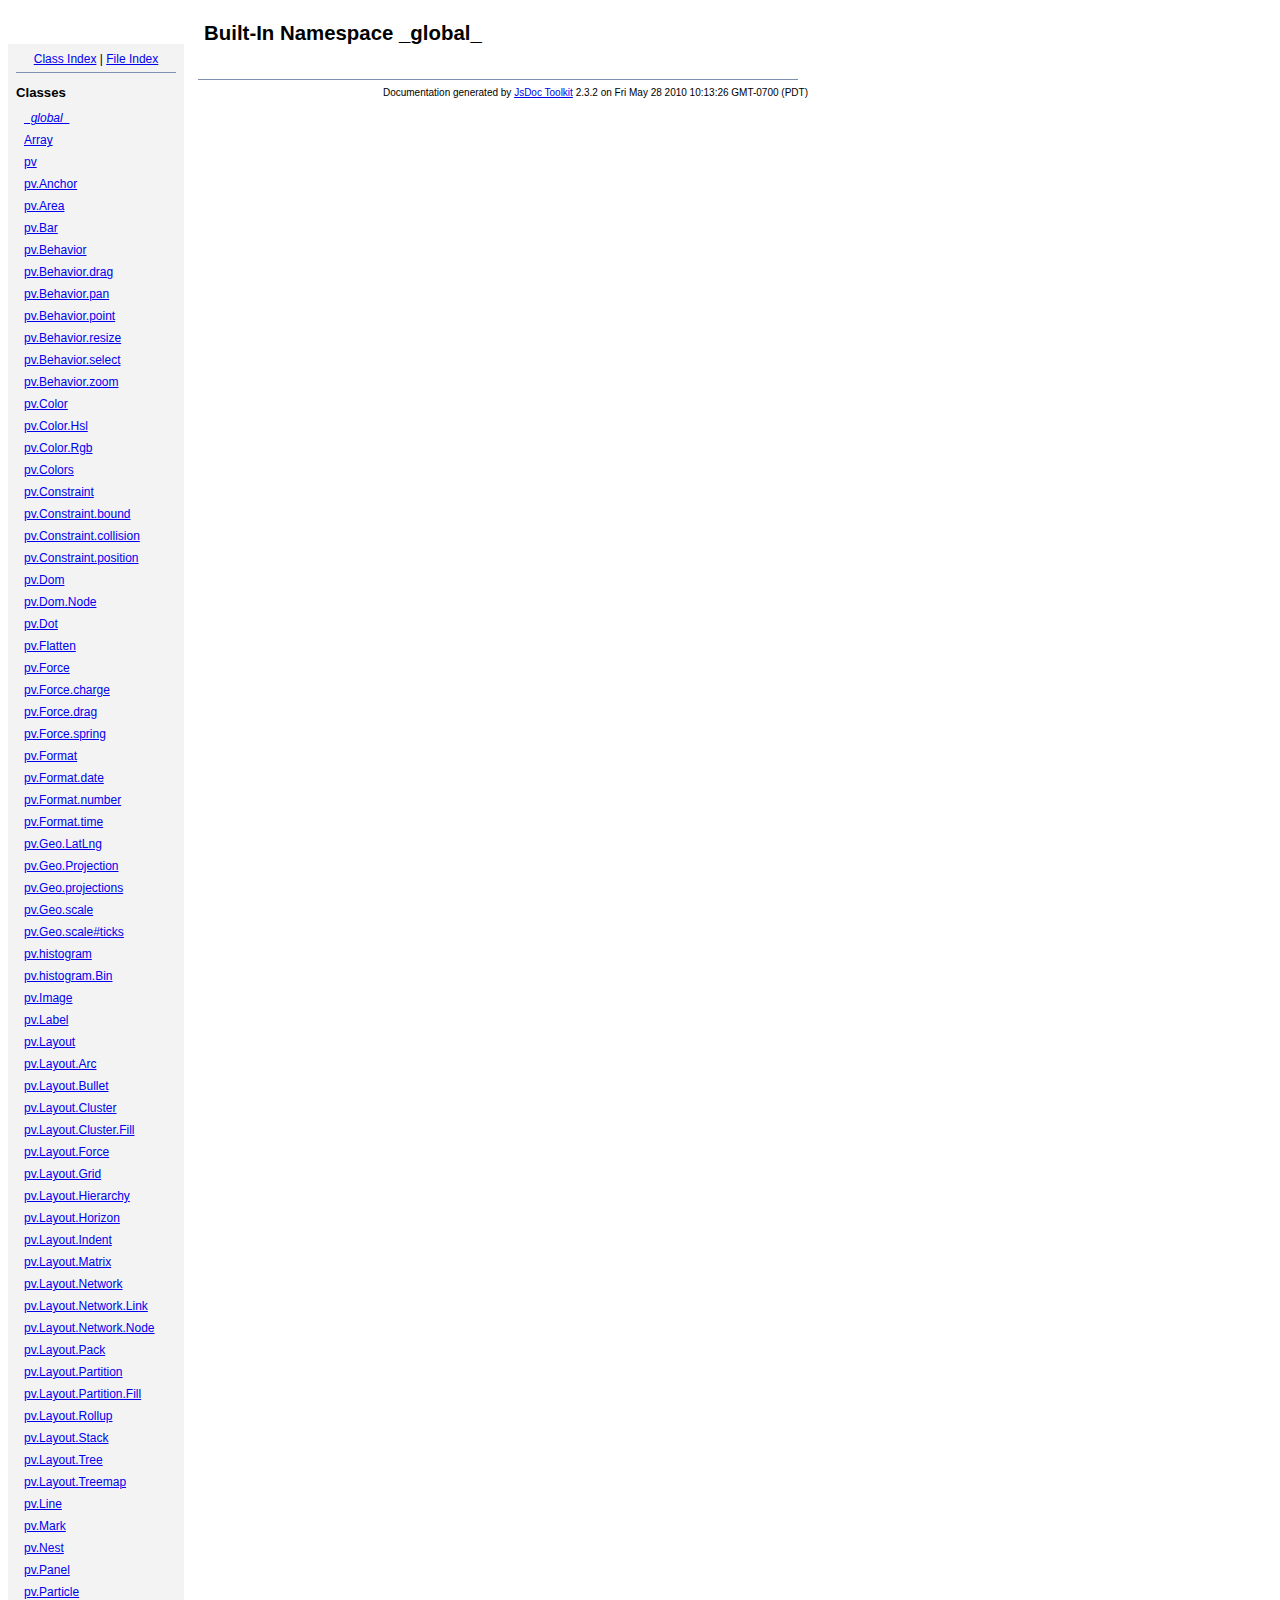
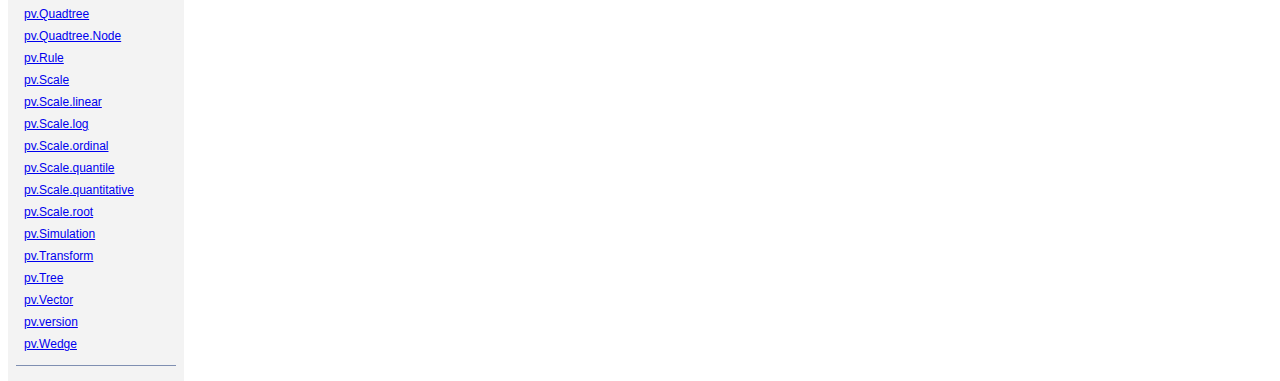
<file: html/protovis-3.2/jsdoc/symbols/_global_.html>
<!DOCTYPE html PUBLIC "-//W3C//DTD XHTML 1.0 Transitional//EN"
        "http://www.w3.org/TR/xhtml1/DTD/xhtml1-transitional.dtd">
<html xmlns="http://www.w3.org/1999/xhtml" xml:lang="en" lang="en">
	<head>
		<meta http-equiv="content-type" content="text/html; charset=utf-8" />
		<meta name="generator" content="JsDoc Toolkit" />
		
		<title>JsDoc Reference - _global_</title>

		<style type="text/css">
			/* default.css */
body
{
	font: 12px "Lucida Grande", Tahoma, Arial, Helvetica, sans-serif;
	width: 800px;
}

.header
{
	clear: both;
	background-color: #ccc;
	padding: 8px;
}

h1
{
	font-size: 150%;
	font-weight: bold;
	padding: 0;
	margin: 1em 0 0 .3em;
}

hr
{
	border: none 0;
	border-top: 1px solid #7F8FB1;
	height: 1px;
}

pre.code
{
	display: block;
	padding: 8px;
	border: 1px dashed #ccc;
}

#index
{
	margin-top: 24px;
	float: left;
	width: 160px;
	position: absolute;
	left: 8px;
	background-color: #F3F3F3;
	padding: 8px;
}

#content
{
	margin-left: 190px;
	width: 600px;
}

.classList
{
	list-style-type: none;
	padding: 0;
	margin: 0 0 0 8px;
	font-family: arial, sans-serif;
	font-size: 1em;
	overflow: auto;
}

.classList li
{
	padding: 0;
	margin: 0 0 8px 0;
}

.summaryTable { width: 100%; }

h1.classTitle
{
	font-size:170%;
	line-height:130%;
}

h2 { font-size: 110%; }
caption, div.sectionTitle
{
	background-color: #7F8FB1;
	color: #fff;
	font-size:130%;
	text-align: left;
	padding: 2px 6px 2px 6px;
	border: 1px #7F8FB1 solid;
}

div.sectionTitle { margin-bottom: 8px; }
.summaryTable thead { display: none; }

.summaryTable td
{
	vertical-align: top;
	padding: 4px;
	border-bottom: 1px #7F8FB1 solid;
	border-right: 1px #7F8FB1 solid;
}

/*col#summaryAttributes {}*/
.summaryTable td.attributes
{
	border-left: 1px #7F8FB1 solid;
	width: 140px;
	text-align: right;
}

td.attributes, .fixedFont
{
	line-height: 15px;
	color: #002EBE;
	font-family: "Courier New",Courier,monospace;
	font-size: 13px;
}

.summaryTable td.nameDescription
{
	text-align: left;
	font-size: 13px;
	line-height: 15px;
}

.summaryTable td.nameDescription, .description
{
	line-height: 15px;
	padding: 4px;
	padding-left: 4px;
}

.summaryTable { margin-bottom: 8px; }

ul.inheritsList
{
	list-style: square;
	margin-left: 20px;
	padding-left: 0;
}

.detailList {
	margin-left: 20px; 
	line-height: 15px;
}
.detailList dt { margin-left: 20px; }

.detailList .heading
{
	font-weight: bold;
	padding-bottom: 6px;
	margin-left: 0;
}

.light, td.attributes, .light a:link, .light a:visited
{
	color: #777;
	font-style: italic;
}

.fineprint
{
	text-align: right;
	font-size: 10px;
}
		</style>
	</head>

	<body>
<!-- ============================== header ================================= -->	
		<!-- begin static/header.html -->
		<div id="header">
</div>
		<!-- end static/header.html -->

<!-- ============================== classes index ============================ -->
		<div id="index">
			<!-- begin publish.classesIndex -->
			<div align="center"><a href="../index.html">Class Index</a>
| <a href="../files.html">File Index</a></div>
<hr />
<h2>Classes</h2>
<ul class="classList">
	
	<li><i><a href="../symbols/_global_.html">_global_</a></i></li>
	
	<li><a href="../symbols/Array.html">Array</a></li>
	
	<li><a href="../symbols/pv.html">pv</a></li>
	
	<li><a href="../symbols/pv.Anchor.html">pv.Anchor</a></li>
	
	<li><a href="../symbols/pv.Area.html">pv.Area</a></li>
	
	<li><a href="../symbols/pv.Bar.html">pv.Bar</a></li>
	
	<li><a href="../symbols/pv.Behavior.html">pv.Behavior</a></li>
	
	<li><a href="../symbols/pv.Behavior.drag.html">pv.Behavior.drag</a></li>
	
	<li><a href="../symbols/pv.Behavior.pan.html">pv.Behavior.pan</a></li>
	
	<li><a href="../symbols/pv.Behavior.point.html">pv.Behavior.point</a></li>
	
	<li><a href="../symbols/pv.Behavior.resize.html">pv.Behavior.resize</a></li>
	
	<li><a href="../symbols/pv.Behavior.select.html">pv.Behavior.select</a></li>
	
	<li><a href="../symbols/pv.Behavior.zoom.html">pv.Behavior.zoom</a></li>
	
	<li><a href="../symbols/pv.Color.html">pv.Color</a></li>
	
	<li><a href="../symbols/pv.Color.Hsl.html">pv.Color.Hsl</a></li>
	
	<li><a href="../symbols/pv.Color.Rgb.html">pv.Color.Rgb</a></li>
	
	<li><a href="../symbols/pv.Colors.html">pv.Colors</a></li>
	
	<li><a href="../symbols/pv.Constraint.html">pv.Constraint</a></li>
	
	<li><a href="../symbols/pv.Constraint.bound.html">pv.Constraint.bound</a></li>
	
	<li><a href="../symbols/pv.Constraint.collision.html">pv.Constraint.collision</a></li>
	
	<li><a href="../symbols/pv.Constraint.position.html">pv.Constraint.position</a></li>
	
	<li><a href="../symbols/pv.Dom.html">pv.Dom</a></li>
	
	<li><a href="../symbols/pv.Dom.Node.html">pv.Dom.Node</a></li>
	
	<li><a href="../symbols/pv.Dot.html">pv.Dot</a></li>
	
	<li><a href="../symbols/pv.Flatten.html">pv.Flatten</a></li>
	
	<li><a href="../symbols/pv.Force.html">pv.Force</a></li>
	
	<li><a href="../symbols/pv.Force.charge.html">pv.Force.charge</a></li>
	
	<li><a href="../symbols/pv.Force.drag.html">pv.Force.drag</a></li>
	
	<li><a href="../symbols/pv.Force.spring.html">pv.Force.spring</a></li>
	
	<li><a href="../symbols/pv.Format.html">pv.Format</a></li>
	
	<li><a href="../symbols/pv.Format.date.html">pv.Format.date</a></li>
	
	<li><a href="../symbols/pv.Format.number.html">pv.Format.number</a></li>
	
	<li><a href="../symbols/pv.Format.time.html">pv.Format.time</a></li>
	
	<li><a href="../symbols/pv.Geo.LatLng.html">pv.Geo.LatLng</a></li>
	
	<li><a href="../symbols/pv.Geo.Projection.html">pv.Geo.Projection</a></li>
	
	<li><a href="../symbols/pv.Geo.projections.html">pv.Geo.projections</a></li>
	
	<li><a href="../symbols/pv.Geo.scale.html">pv.Geo.scale</a></li>
	
	<li><a href="../symbols/pv.Geo.scale%23ticks.html">pv.Geo.scale#ticks</a></li>
	
	<li><a href="../symbols/pv.histogram.html">pv.histogram</a></li>
	
	<li><a href="../symbols/pv.histogram.Bin.html">pv.histogram.Bin</a></li>
	
	<li><a href="../symbols/pv.Image.html">pv.Image</a></li>
	
	<li><a href="../symbols/pv.Label.html">pv.Label</a></li>
	
	<li><a href="../symbols/pv.Layout.html">pv.Layout</a></li>
	
	<li><a href="../symbols/pv.Layout.Arc.html">pv.Layout.Arc</a></li>
	
	<li><a href="../symbols/pv.Layout.Bullet.html">pv.Layout.Bullet</a></li>
	
	<li><a href="../symbols/pv.Layout.Cluster.html">pv.Layout.Cluster</a></li>
	
	<li><a href="../symbols/pv.Layout.Cluster.Fill.html">pv.Layout.Cluster.Fill</a></li>
	
	<li><a href="../symbols/pv.Layout.Force.html">pv.Layout.Force</a></li>
	
	<li><a href="../symbols/pv.Layout.Grid.html">pv.Layout.Grid</a></li>
	
	<li><a href="../symbols/pv.Layout.Hierarchy.html">pv.Layout.Hierarchy</a></li>
	
	<li><a href="../symbols/pv.Layout.Horizon.html">pv.Layout.Horizon</a></li>
	
	<li><a href="../symbols/pv.Layout.Indent.html">pv.Layout.Indent</a></li>
	
	<li><a href="../symbols/pv.Layout.Matrix.html">pv.Layout.Matrix</a></li>
	
	<li><a href="../symbols/pv.Layout.Network.html">pv.Layout.Network</a></li>
	
	<li><a href="../symbols/pv.Layout.Network.Link.html">pv.Layout.Network.Link</a></li>
	
	<li><a href="../symbols/pv.Layout.Network.Node.html">pv.Layout.Network.Node</a></li>
	
	<li><a href="../symbols/pv.Layout.Pack.html">pv.Layout.Pack</a></li>
	
	<li><a href="../symbols/pv.Layout.Partition.html">pv.Layout.Partition</a></li>
	
	<li><a href="../symbols/pv.Layout.Partition.Fill.html">pv.Layout.Partition.Fill</a></li>
	
	<li><a href="../symbols/pv.Layout.Rollup.html">pv.Layout.Rollup</a></li>
	
	<li><a href="../symbols/pv.Layout.Stack.html">pv.Layout.Stack</a></li>
	
	<li><a href="../symbols/pv.Layout.Tree.html">pv.Layout.Tree</a></li>
	
	<li><a href="../symbols/pv.Layout.Treemap.html">pv.Layout.Treemap</a></li>
	
	<li><a href="../symbols/pv.Line.html">pv.Line</a></li>
	
	<li><a href="../symbols/pv.Mark.html">pv.Mark</a></li>
	
	<li><a href="../symbols/pv.Nest.html">pv.Nest</a></li>
	
	<li><a href="../symbols/pv.Panel.html">pv.Panel</a></li>
	
	<li><a href="../symbols/pv.Particle.html">pv.Particle</a></li>
	
	<li><a href="../symbols/pv.Quadtree.html">pv.Quadtree</a></li>
	
	<li><a href="../symbols/pv.Quadtree.Node.html">pv.Quadtree.Node</a></li>
	
	<li><a href="../symbols/pv.Rule.html">pv.Rule</a></li>
	
	<li><a href="../symbols/pv.Scale.html">pv.Scale</a></li>
	
	<li><a href="../symbols/pv.Scale.linear.html">pv.Scale.linear</a></li>
	
	<li><a href="../symbols/pv.Scale.log.html">pv.Scale.log</a></li>
	
	<li><a href="../symbols/pv.Scale.ordinal.html">pv.Scale.ordinal</a></li>
	
	<li><a href="../symbols/pv.Scale.quantile.html">pv.Scale.quantile</a></li>
	
	<li><a href="../symbols/pv.Scale.quantitative.html">pv.Scale.quantitative</a></li>
	
	<li><a href="../symbols/pv.Scale.root.html">pv.Scale.root</a></li>
	
	<li><a href="../symbols/pv.Simulation.html">pv.Simulation</a></li>
	
	<li><a href="../symbols/pv.Transform.html">pv.Transform</a></li>
	
	<li><a href="../symbols/pv.Tree.html">pv.Tree</a></li>
	
	<li><a href="../symbols/pv.Vector.html">pv.Vector</a></li>
	
	<li><a href="../symbols/pv.version.html">pv.version</a></li>
	
	<li><a href="../symbols/pv.Wedge.html">pv.Wedge</a></li>
	
</ul>
<hr />
			<!-- end publish.classesIndex -->
		</div>
		
		<div id="content">
<!-- ============================== class title ============================ -->
			<h1 class="classTitle">
				
				Built-In Namespace _global_
			</h1>

<!-- ============================== class summary ========================== -->			
			<p class="description">
				
				
			
				
				
				
			</p>

<!-- ============================== constructor summary ==================== -->			
			

<!-- ============================== properties summary ===================== -->
			

<!-- ============================== methods summary ======================== -->
			
<!-- ============================== events summary ======================== -->
			

<!-- ============================== constructor details ==================== -->		
			

<!-- ============================== field details ========================== -->		
			

<!-- ============================== method details ========================= -->		
			
			
<!-- ============================== event details ========================= -->		
			
			
			<hr />
		</div>

		
<!-- ============================== footer ================================= -->
		<div class="fineprint" style="clear:both">
			
			Documentation generated by <a href="http://code.google.com/p/jsdoc-toolkit/" target="_blank">JsDoc Toolkit</a> 2.3.2 on Fri May 28 2010 10:13:26 GMT-0700 (PDT)
		</div>
	</body>
</html>
</file>
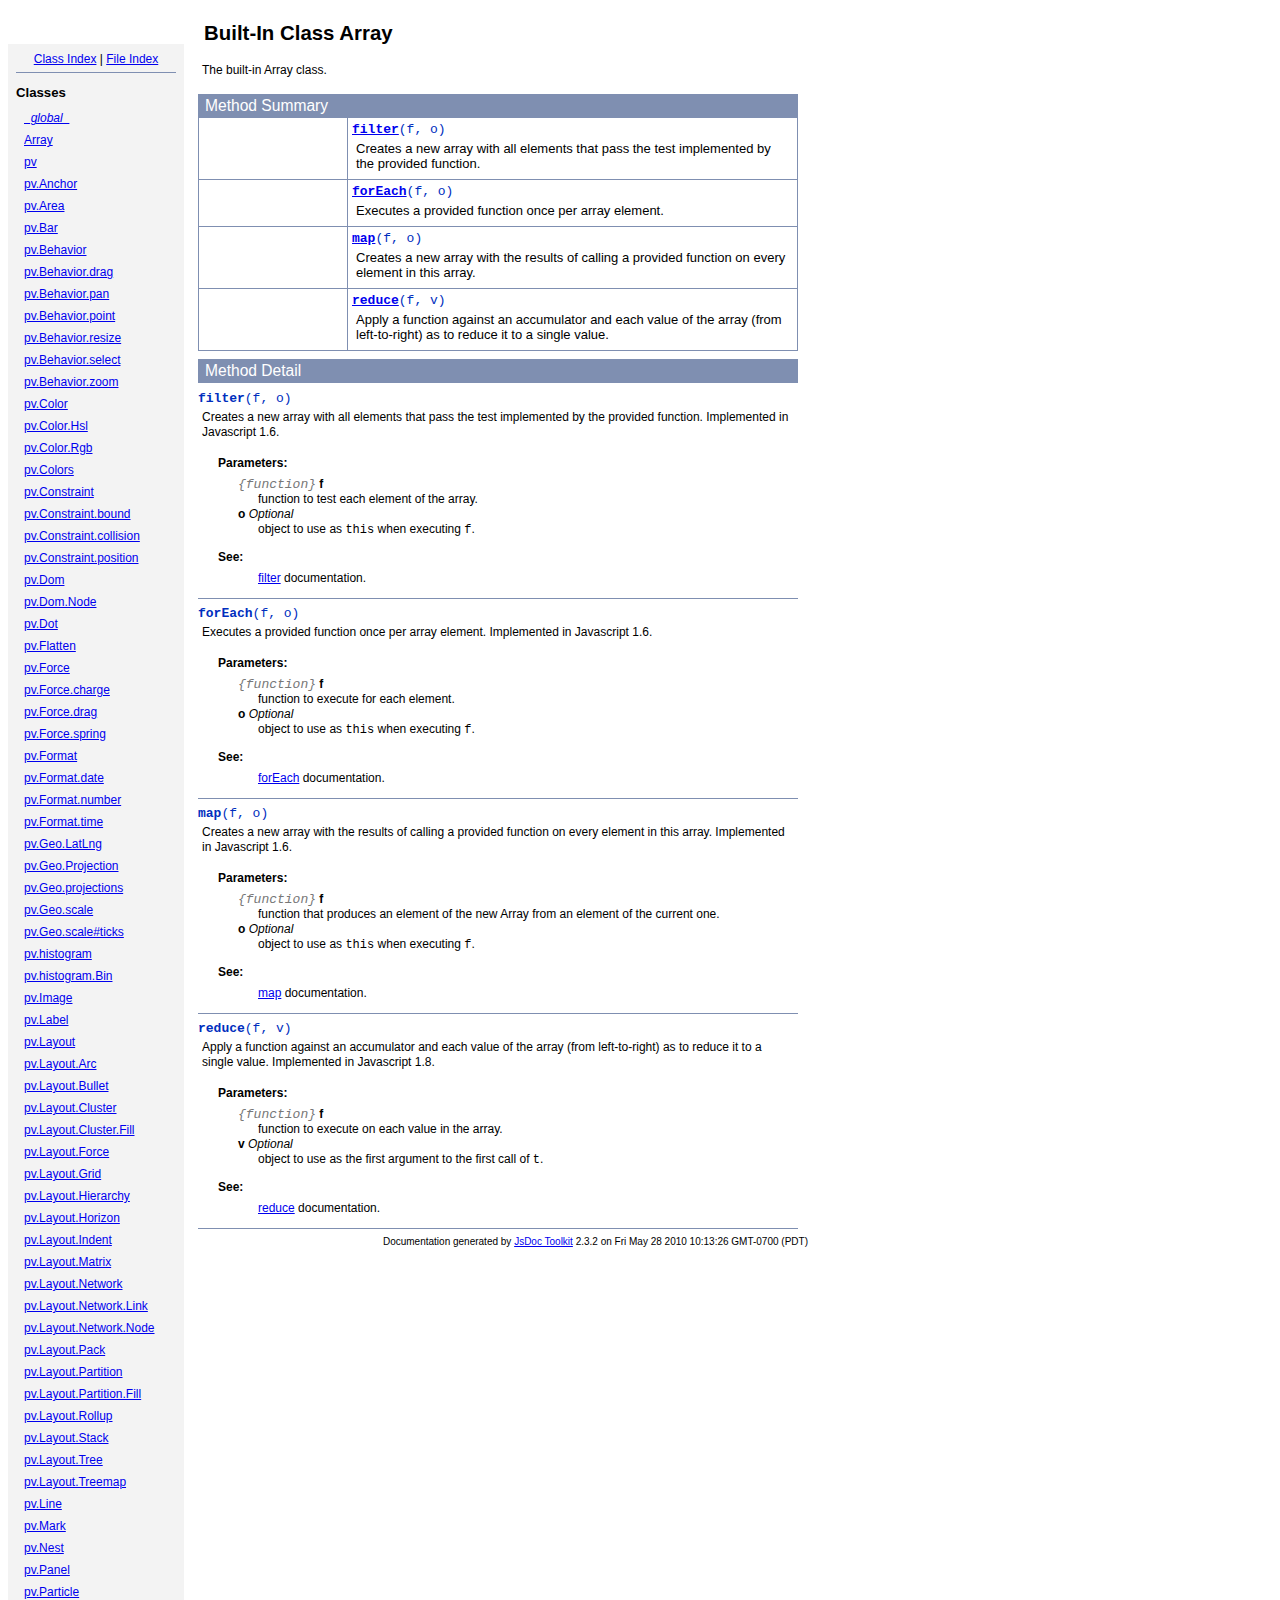
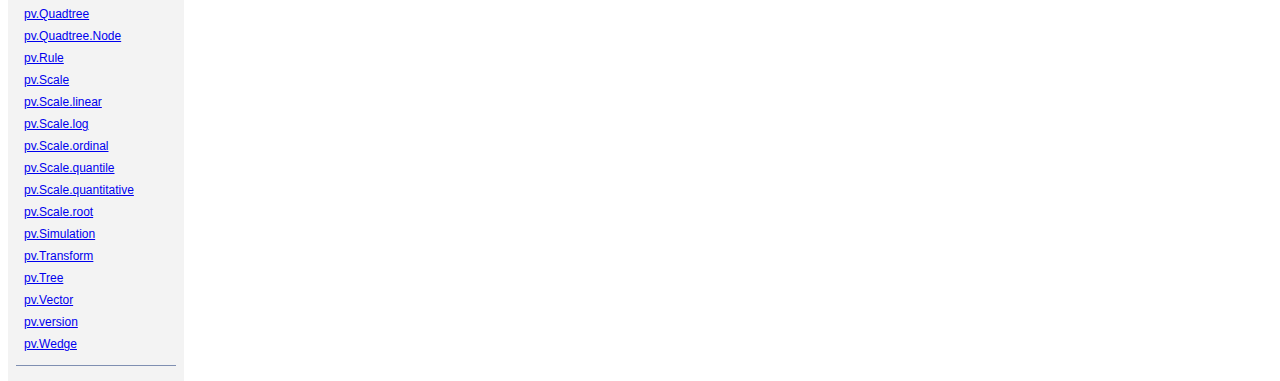
<file: html/protovis-3.2/jsdoc/symbols/Array.html>
<!DOCTYPE html PUBLIC "-//W3C//DTD XHTML 1.0 Transitional//EN"
        "http://www.w3.org/TR/xhtml1/DTD/xhtml1-transitional.dtd">
<html xmlns="http://www.w3.org/1999/xhtml" xml:lang="en" lang="en">
	<head>
		<meta http-equiv="content-type" content="text/html; charset=utf-8" />
		<meta name="generator" content="JsDoc Toolkit" />
		
		<title>JsDoc Reference - Array</title>

		<style type="text/css">
			/* default.css */
body
{
	font: 12px "Lucida Grande", Tahoma, Arial, Helvetica, sans-serif;
	width: 800px;
}

.header
{
	clear: both;
	background-color: #ccc;
	padding: 8px;
}

h1
{
	font-size: 150%;
	font-weight: bold;
	padding: 0;
	margin: 1em 0 0 .3em;
}

hr
{
	border: none 0;
	border-top: 1px solid #7F8FB1;
	height: 1px;
}

pre.code
{
	display: block;
	padding: 8px;
	border: 1px dashed #ccc;
}

#index
{
	margin-top: 24px;
	float: left;
	width: 160px;
	position: absolute;
	left: 8px;
	background-color: #F3F3F3;
	padding: 8px;
}

#content
{
	margin-left: 190px;
	width: 600px;
}

.classList
{
	list-style-type: none;
	padding: 0;
	margin: 0 0 0 8px;
	font-family: arial, sans-serif;
	font-size: 1em;
	overflow: auto;
}

.classList li
{
	padding: 0;
	margin: 0 0 8px 0;
}

.summaryTable { width: 100%; }

h1.classTitle
{
	font-size:170%;
	line-height:130%;
}

h2 { font-size: 110%; }
caption, div.sectionTitle
{
	background-color: #7F8FB1;
	color: #fff;
	font-size:130%;
	text-align: left;
	padding: 2px 6px 2px 6px;
	border: 1px #7F8FB1 solid;
}

div.sectionTitle { margin-bottom: 8px; }
.summaryTable thead { display: none; }

.summaryTable td
{
	vertical-align: top;
	padding: 4px;
	border-bottom: 1px #7F8FB1 solid;
	border-right: 1px #7F8FB1 solid;
}

/*col#summaryAttributes {}*/
.summaryTable td.attributes
{
	border-left: 1px #7F8FB1 solid;
	width: 140px;
	text-align: right;
}

td.attributes, .fixedFont
{
	line-height: 15px;
	color: #002EBE;
	font-family: "Courier New",Courier,monospace;
	font-size: 13px;
}

.summaryTable td.nameDescription
{
	text-align: left;
	font-size: 13px;
	line-height: 15px;
}

.summaryTable td.nameDescription, .description
{
	line-height: 15px;
	padding: 4px;
	padding-left: 4px;
}

.summaryTable { margin-bottom: 8px; }

ul.inheritsList
{
	list-style: square;
	margin-left: 20px;
	padding-left: 0;
}

.detailList {
	margin-left: 20px; 
	line-height: 15px;
}
.detailList dt { margin-left: 20px; }

.detailList .heading
{
	font-weight: bold;
	padding-bottom: 6px;
	margin-left: 0;
}

.light, td.attributes, .light a:link, .light a:visited
{
	color: #777;
	font-style: italic;
}

.fineprint
{
	text-align: right;
	font-size: 10px;
}
		</style>
	</head>

	<body>
<!-- ============================== header ================================= -->	
		<!-- begin static/header.html -->
		<div id="header">
</div>
		<!-- end static/header.html -->

<!-- ============================== classes index ============================ -->
		<div id="index">
			<!-- begin publish.classesIndex -->
			<div align="center"><a href="../index.html">Class Index</a>
| <a href="../files.html">File Index</a></div>
<hr />
<h2>Classes</h2>
<ul class="classList">
	
	<li><i><a href="../symbols/_global_.html">_global_</a></i></li>
	
	<li><a href="../symbols/Array.html">Array</a></li>
	
	<li><a href="../symbols/pv.html">pv</a></li>
	
	<li><a href="../symbols/pv.Anchor.html">pv.Anchor</a></li>
	
	<li><a href="../symbols/pv.Area.html">pv.Area</a></li>
	
	<li><a href="../symbols/pv.Bar.html">pv.Bar</a></li>
	
	<li><a href="../symbols/pv.Behavior.html">pv.Behavior</a></li>
	
	<li><a href="../symbols/pv.Behavior.drag.html">pv.Behavior.drag</a></li>
	
	<li><a href="../symbols/pv.Behavior.pan.html">pv.Behavior.pan</a></li>
	
	<li><a href="../symbols/pv.Behavior.point.html">pv.Behavior.point</a></li>
	
	<li><a href="../symbols/pv.Behavior.resize.html">pv.Behavior.resize</a></li>
	
	<li><a href="../symbols/pv.Behavior.select.html">pv.Behavior.select</a></li>
	
	<li><a href="../symbols/pv.Behavior.zoom.html">pv.Behavior.zoom</a></li>
	
	<li><a href="../symbols/pv.Color.html">pv.Color</a></li>
	
	<li><a href="../symbols/pv.Color.Hsl.html">pv.Color.Hsl</a></li>
	
	<li><a href="../symbols/pv.Color.Rgb.html">pv.Color.Rgb</a></li>
	
	<li><a href="../symbols/pv.Colors.html">pv.Colors</a></li>
	
	<li><a href="../symbols/pv.Constraint.html">pv.Constraint</a></li>
	
	<li><a href="../symbols/pv.Constraint.bound.html">pv.Constraint.bound</a></li>
	
	<li><a href="../symbols/pv.Constraint.collision.html">pv.Constraint.collision</a></li>
	
	<li><a href="../symbols/pv.Constraint.position.html">pv.Constraint.position</a></li>
	
	<li><a href="../symbols/pv.Dom.html">pv.Dom</a></li>
	
	<li><a href="../symbols/pv.Dom.Node.html">pv.Dom.Node</a></li>
	
	<li><a href="../symbols/pv.Dot.html">pv.Dot</a></li>
	
	<li><a href="../symbols/pv.Flatten.html">pv.Flatten</a></li>
	
	<li><a href="../symbols/pv.Force.html">pv.Force</a></li>
	
	<li><a href="../symbols/pv.Force.charge.html">pv.Force.charge</a></li>
	
	<li><a href="../symbols/pv.Force.drag.html">pv.Force.drag</a></li>
	
	<li><a href="../symbols/pv.Force.spring.html">pv.Force.spring</a></li>
	
	<li><a href="../symbols/pv.Format.html">pv.Format</a></li>
	
	<li><a href="../symbols/pv.Format.date.html">pv.Format.date</a></li>
	
	<li><a href="../symbols/pv.Format.number.html">pv.Format.number</a></li>
	
	<li><a href="../symbols/pv.Format.time.html">pv.Format.time</a></li>
	
	<li><a href="../symbols/pv.Geo.LatLng.html">pv.Geo.LatLng</a></li>
	
	<li><a href="../symbols/pv.Geo.Projection.html">pv.Geo.Projection</a></li>
	
	<li><a href="../symbols/pv.Geo.projections.html">pv.Geo.projections</a></li>
	
	<li><a href="../symbols/pv.Geo.scale.html">pv.Geo.scale</a></li>
	
	<li><a href="../symbols/pv.Geo.scale%23ticks.html">pv.Geo.scale#ticks</a></li>
	
	<li><a href="../symbols/pv.histogram.html">pv.histogram</a></li>
	
	<li><a href="../symbols/pv.histogram.Bin.html">pv.histogram.Bin</a></li>
	
	<li><a href="../symbols/pv.Image.html">pv.Image</a></li>
	
	<li><a href="../symbols/pv.Label.html">pv.Label</a></li>
	
	<li><a href="../symbols/pv.Layout.html">pv.Layout</a></li>
	
	<li><a href="../symbols/pv.Layout.Arc.html">pv.Layout.Arc</a></li>
	
	<li><a href="../symbols/pv.Layout.Bullet.html">pv.Layout.Bullet</a></li>
	
	<li><a href="../symbols/pv.Layout.Cluster.html">pv.Layout.Cluster</a></li>
	
	<li><a href="../symbols/pv.Layout.Cluster.Fill.html">pv.Layout.Cluster.Fill</a></li>
	
	<li><a href="../symbols/pv.Layout.Force.html">pv.Layout.Force</a></li>
	
	<li><a href="../symbols/pv.Layout.Grid.html">pv.Layout.Grid</a></li>
	
	<li><a href="../symbols/pv.Layout.Hierarchy.html">pv.Layout.Hierarchy</a></li>
	
	<li><a href="../symbols/pv.Layout.Horizon.html">pv.Layout.Horizon</a></li>
	
	<li><a href="../symbols/pv.Layout.Indent.html">pv.Layout.Indent</a></li>
	
	<li><a href="../symbols/pv.Layout.Matrix.html">pv.Layout.Matrix</a></li>
	
	<li><a href="../symbols/pv.Layout.Network.html">pv.Layout.Network</a></li>
	
	<li><a href="../symbols/pv.Layout.Network.Link.html">pv.Layout.Network.Link</a></li>
	
	<li><a href="../symbols/pv.Layout.Network.Node.html">pv.Layout.Network.Node</a></li>
	
	<li><a href="../symbols/pv.Layout.Pack.html">pv.Layout.Pack</a></li>
	
	<li><a href="../symbols/pv.Layout.Partition.html">pv.Layout.Partition</a></li>
	
	<li><a href="../symbols/pv.Layout.Partition.Fill.html">pv.Layout.Partition.Fill</a></li>
	
	<li><a href="../symbols/pv.Layout.Rollup.html">pv.Layout.Rollup</a></li>
	
	<li><a href="../symbols/pv.Layout.Stack.html">pv.Layout.Stack</a></li>
	
	<li><a href="../symbols/pv.Layout.Tree.html">pv.Layout.Tree</a></li>
	
	<li><a href="../symbols/pv.Layout.Treemap.html">pv.Layout.Treemap</a></li>
	
	<li><a href="../symbols/pv.Line.html">pv.Line</a></li>
	
	<li><a href="../symbols/pv.Mark.html">pv.Mark</a></li>
	
	<li><a href="../symbols/pv.Nest.html">pv.Nest</a></li>
	
	<li><a href="../symbols/pv.Panel.html">pv.Panel</a></li>
	
	<li><a href="../symbols/pv.Particle.html">pv.Particle</a></li>
	
	<li><a href="../symbols/pv.Quadtree.html">pv.Quadtree</a></li>
	
	<li><a href="../symbols/pv.Quadtree.Node.html">pv.Quadtree.Node</a></li>
	
	<li><a href="../symbols/pv.Rule.html">pv.Rule</a></li>
	
	<li><a href="../symbols/pv.Scale.html">pv.Scale</a></li>
	
	<li><a href="../symbols/pv.Scale.linear.html">pv.Scale.linear</a></li>
	
	<li><a href="../symbols/pv.Scale.log.html">pv.Scale.log</a></li>
	
	<li><a href="../symbols/pv.Scale.ordinal.html">pv.Scale.ordinal</a></li>
	
	<li><a href="../symbols/pv.Scale.quantile.html">pv.Scale.quantile</a></li>
	
	<li><a href="../symbols/pv.Scale.quantitative.html">pv.Scale.quantitative</a></li>
	
	<li><a href="../symbols/pv.Scale.root.html">pv.Scale.root</a></li>
	
	<li><a href="../symbols/pv.Simulation.html">pv.Simulation</a></li>
	
	<li><a href="../symbols/pv.Transform.html">pv.Transform</a></li>
	
	<li><a href="../symbols/pv.Tree.html">pv.Tree</a></li>
	
	<li><a href="../symbols/pv.Vector.html">pv.Vector</a></li>
	
	<li><a href="../symbols/pv.version.html">pv.version</a></li>
	
	<li><a href="../symbols/pv.Wedge.html">pv.Wedge</a></li>
	
</ul>
<hr />
			<!-- end publish.classesIndex -->
		</div>
		
		<div id="content">
<!-- ============================== class title ============================ -->
			<h1 class="classTitle">
				
				Built-In Class Array
			</h1>

<!-- ============================== class summary ========================== -->			
			<p class="description">
				
				
			
				The built-in Array class.
				
				
			</p>

<!-- ============================== constructor summary ==================== -->			
			

<!-- ============================== properties summary ===================== -->
			

<!-- ============================== methods summary ======================== -->
			
				
				
				<table class="summaryTable" cellspacing="0" summary="A summary of the methods documented in the class Array.">
					<caption>Method Summary</caption>
					<thead>
						<tr>
							<th scope="col">Method Attributes</th>
							<th scope="col">Method Name and Description</th>
						</tr>
					</thead>
					<tbody>
					
						<tr>
							<td class="attributes">&nbsp;</td>
							<td class="nameDescription">
								<div class="fixedFont"><b><a href="../symbols/Array.html#filter">filter</a></b>(f, o)
								</div>
								<div class="description">Creates a new array with all elements that pass the test implemented by the
provided function.</div>
							</td>
						</tr>
					
						<tr>
							<td class="attributes">&nbsp;</td>
							<td class="nameDescription">
								<div class="fixedFont"><b><a href="../symbols/Array.html#forEach">forEach</a></b>(f, o)
								</div>
								<div class="description">Executes a provided function once per array element.</div>
							</td>
						</tr>
					
						<tr>
							<td class="attributes">&nbsp;</td>
							<td class="nameDescription">
								<div class="fixedFont"><b><a href="../symbols/Array.html#map">map</a></b>(f, o)
								</div>
								<div class="description">Creates a new array with the results of calling a provided function on every
element in this array.</div>
							</td>
						</tr>
					
						<tr>
							<td class="attributes">&nbsp;</td>
							<td class="nameDescription">
								<div class="fixedFont"><b><a href="../symbols/Array.html#reduce">reduce</a></b>(f, v)
								</div>
								<div class="description">Apply a function against an accumulator and each value of the array (from
left-to-right) as to reduce it to a single value.</div>
							</td>
						</tr>
					
					</tbody>
				</table>
				
				
				
			
<!-- ============================== events summary ======================== -->
			

<!-- ============================== constructor details ==================== -->		
			

<!-- ============================== field details ========================== -->		
			

<!-- ============================== method details ========================= -->		
			
				<div class="sectionTitle">
					Method Detail
				</div>
				
					<a name="filter"> </a>
					<div class="fixedFont">
					
					
					<b>filter</b>(f, o)
					
					</div>
					<div class="description">
						Creates a new array with all elements that pass the test implemented by the
provided function. Implemented in Javascript 1.6.
						
						
					</div>
					
					
					
						
							<dl class="detailList">
							<dt class="heading">Parameters:</dt>
							
								<dt>
									<span class="light fixedFont">{function}</span> <b>f</b>
									
								</dt>
								<dd>function to test each element of the array.</dd>
							
								<dt>
									<b>o</b>
									<i>Optional</i>
								</dt>
								<dd>object to use as <tt>this</tt> when executing <tt>f</tt>.</dd>
							
							</dl>
						
						
						
						
						
						
						
							<dl class="detailList">
							<dt class="heading">See:</dt>
							
								<dd><a
href="https://developer.mozilla.org/En/Core_JavaScript_1.5_Reference/Objects/Array/filter">filter</a>
documentation.</dd>
							
							</dl>
						

					<hr />
				
					<a name="forEach"> </a>
					<div class="fixedFont">
					
					
					<b>forEach</b>(f, o)
					
					</div>
					<div class="description">
						Executes a provided function once per array element. Implemented in
Javascript 1.6.
						
						
					</div>
					
					
					
						
							<dl class="detailList">
							<dt class="heading">Parameters:</dt>
							
								<dt>
									<span class="light fixedFont">{function}</span> <b>f</b>
									
								</dt>
								<dd>function to execute for each element.</dd>
							
								<dt>
									<b>o</b>
									<i>Optional</i>
								</dt>
								<dd>object to use as <tt>this</tt> when executing <tt>f</tt>.</dd>
							
							</dl>
						
						
						
						
						
						
						
							<dl class="detailList">
							<dt class="heading">See:</dt>
							
								<dd><a
href="https://developer.mozilla.org/En/Core_JavaScript_1.5_Reference/Objects/Array/ForEach">forEach</a>
documentation.</dd>
							
							</dl>
						

					<hr />
				
					<a name="map"> </a>
					<div class="fixedFont">
					
					
					<b>map</b>(f, o)
					
					</div>
					<div class="description">
						Creates a new array with the results of calling a provided function on every
element in this array. Implemented in Javascript 1.6.
						
						
					</div>
					
					
					
						
							<dl class="detailList">
							<dt class="heading">Parameters:</dt>
							
								<dt>
									<span class="light fixedFont">{function}</span> <b>f</b>
									
								</dt>
								<dd>function that produces an element of the new Array from
an element of the current one.</dd>
							
								<dt>
									<b>o</b>
									<i>Optional</i>
								</dt>
								<dd>object to use as <tt>this</tt> when executing <tt>f</tt>.</dd>
							
							</dl>
						
						
						
						
						
						
						
							<dl class="detailList">
							<dt class="heading">See:</dt>
							
								<dd><a
href="https://developer.mozilla.org/En/Core_JavaScript_1.5_Reference/Objects/Array/Map">map</a>
documentation.</dd>
							
							</dl>
						

					<hr />
				
					<a name="reduce"> </a>
					<div class="fixedFont">
					
					
					<b>reduce</b>(f, v)
					
					</div>
					<div class="description">
						Apply a function against an accumulator and each value of the array (from
left-to-right) as to reduce it to a single value. Implemented in Javascript
1.8.
						
						
					</div>
					
					
					
						
							<dl class="detailList">
							<dt class="heading">Parameters:</dt>
							
								<dt>
									<span class="light fixedFont">{function}</span> <b>f</b>
									
								</dt>
								<dd>function to execute on each value in the array.</dd>
							
								<dt>
									<b>v</b>
									<i>Optional</i>
								</dt>
								<dd>object to use as the first argument to the first call of
<tt>t</tt>.</dd>
							
							</dl>
						
						
						
						
						
						
						
							<dl class="detailList">
							<dt class="heading">See:</dt>
							
								<dd><a
href="https://developer.mozilla.org/En/Core_JavaScript_1.5_Reference/Objects/Array/Reduce">reduce</a>
documentation.</dd>
							
							</dl>
						

					
				
			
			
<!-- ============================== event details ========================= -->		
			
			
			<hr />
		</div>

		
<!-- ============================== footer ================================= -->
		<div class="fineprint" style="clear:both">
			
			Documentation generated by <a href="http://code.google.com/p/jsdoc-toolkit/" target="_blank">JsDoc Toolkit</a> 2.3.2 on Fri May 28 2010 10:13:26 GMT-0700 (PDT)
		</div>
	</body>
</html>
</file>
<file: html/mainstyles.css>
html, body {background:#FFF;width:100%;height:100%}
body {margin:0;padding:0;text-align:center;font-family:Verdana;font-size:16px}
/*
::-moz-selection{background-color:transparent;}
::selection{background-color:transparent;}
*/

#leftNav {
	width:400px;
	height:100%;
	background:#FFF;
	position:fixed;
	border-left:1px black solid;
	border-right:1px black solid;
}

#leftNav h2 {
	font-size:20px;
	border-top:1px black solid;
	border-bottom:1px black solid;
	margin:0px;
	padding:10px 0px;
	background:-webkit-gradient(linear, 0% 0%, 0% 100%, from(#EEE), to(#CCC));
	background:-moz-linear-gradient(top,#EEE,#CCC);
}

#leftNav>div {
	height:30%;
	overflow:hidden;
	background:-webkit-gradient(linear, 0% 0%, 0% 100%, from(#EEE), to(#FFF));
	background:-moz-linear-gradient(top,#EEE,#FFF);
}

#leftNav #cmd {
	height:170px;
}

#dim {
}

#dim>div {
	display:block;
	height:40px;
	text-align:left;
	margin-top:20px;
}
#dim span {
	border:1px black solid;
	padding:10px;
	margin:10px;
	background:#FFF;
}
#dim input[type="text"] {
	width:248px;
	font-size:20px;
	line-height:34px;
}
/*-----------------------------------*/
#vis {}
#vis span {
	display:block;
	font-size:20px;
	text-align:left;
	padding:5px 0px 5px 100px;
	line-height:50px;
	margin-top:18px;
	background:url('') no-repeat 20px 5px;
}
#vis span.selected {
	background-color:#444;
	color:#FFF;
}
#vis span.selected input {float:right; margin:13px 20px 0px 0px}
#vis span.Histogram 	{background-image:url('img/Histogram.png')}
#vis span.AreaChart 	{background-image:url('img/AreaChart.png')}
#vis span.BarChart 		{background-image:url('img/BarChart.png')}
#vis span.Scatterplot 	{background-image:url('img/Scatterplot.png')}
/*-----------------------------------*/
#main {
	margin-left:400px;
}
.vis {border:1px black solid; float:left; padding:20px;}
/*-----------------------------------*/
.suggest {
	position:absolute;
	background:#fff;
	border:#000 1px solid;
	max-height:200px;
	overflow:hidden;
	overflow-y:scroll;
}

.suggest div {
	background:#fff;
	color:#000;
	padding-left:4px;
	cursor:hand;
	text-align:left;
	line-height:30px;
}

.suggest div.over {
	color:#fff;
	background:#000;
}

#test {
	width:500px;
	height:500px;
	position:absolute;
	right:0px;
	top:0px;
	overflow:auto;
	border:1px black solid;
	display:none;
}
</file>
